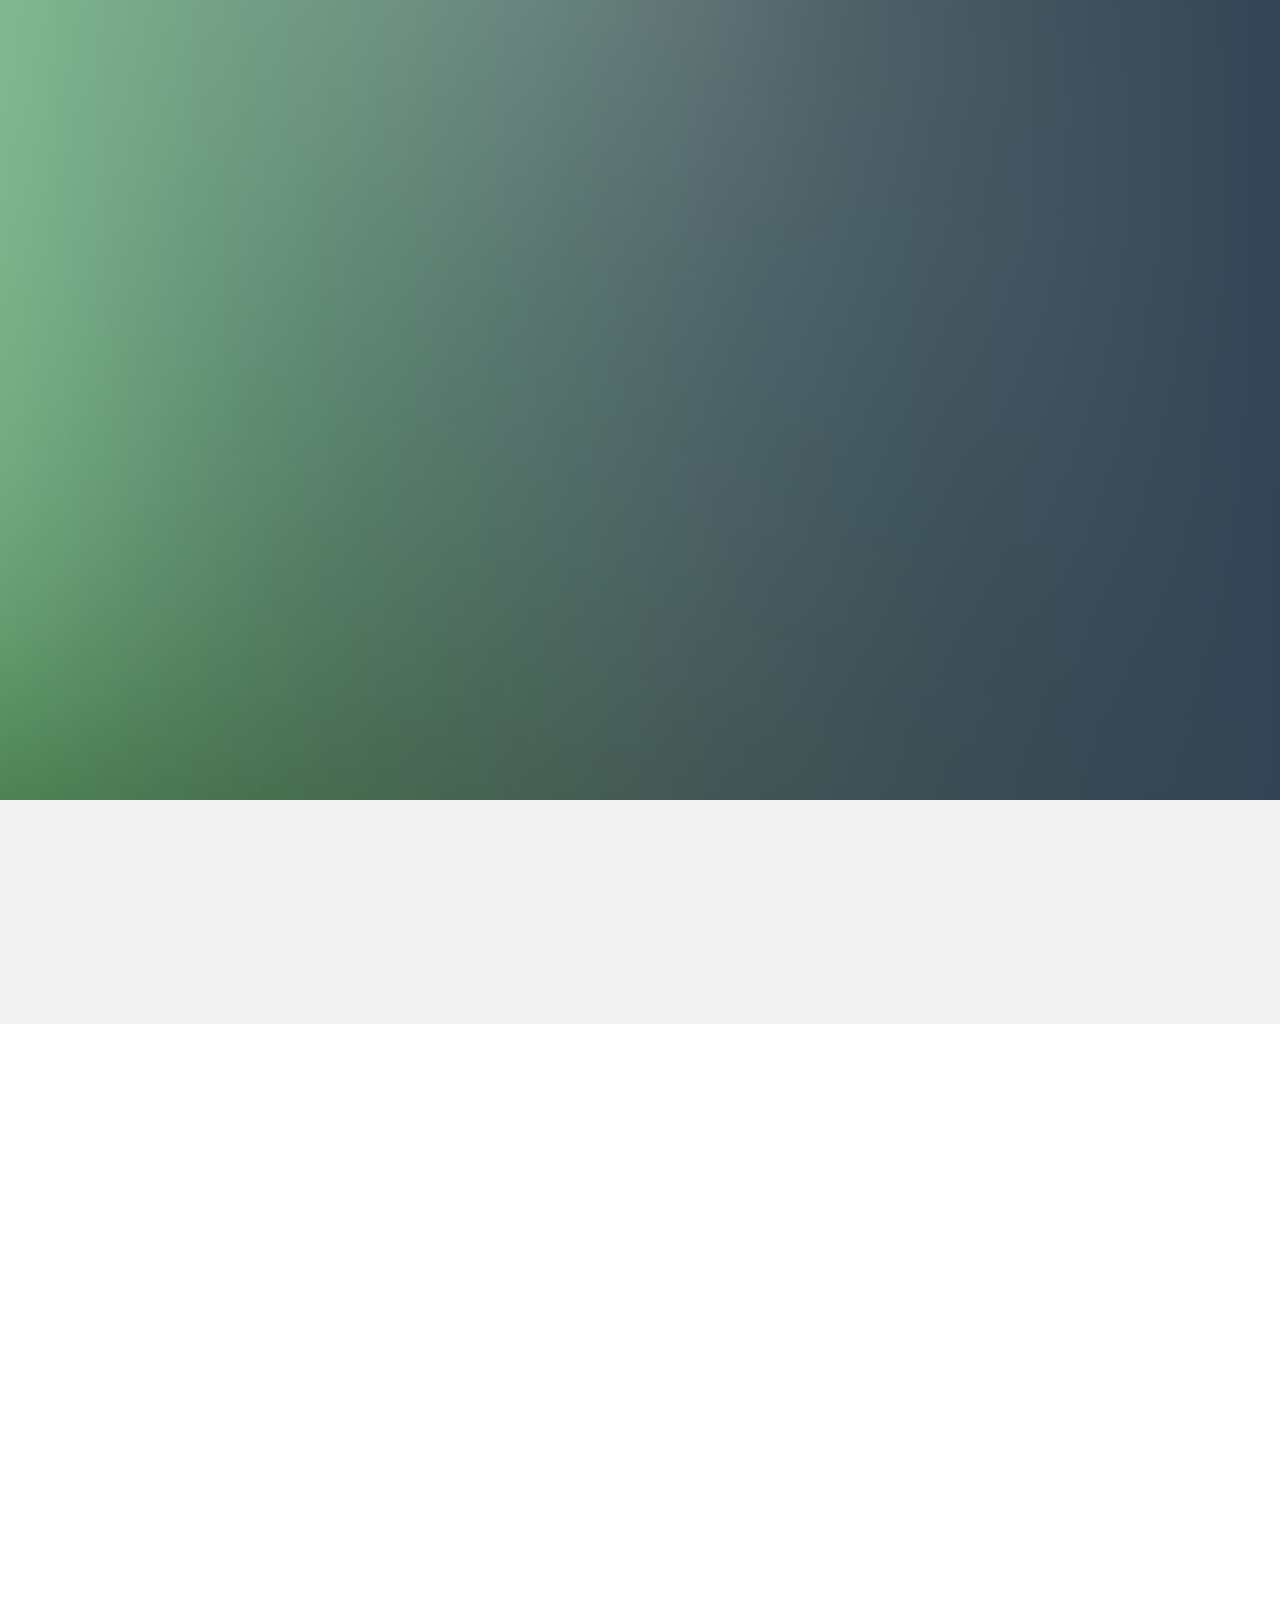
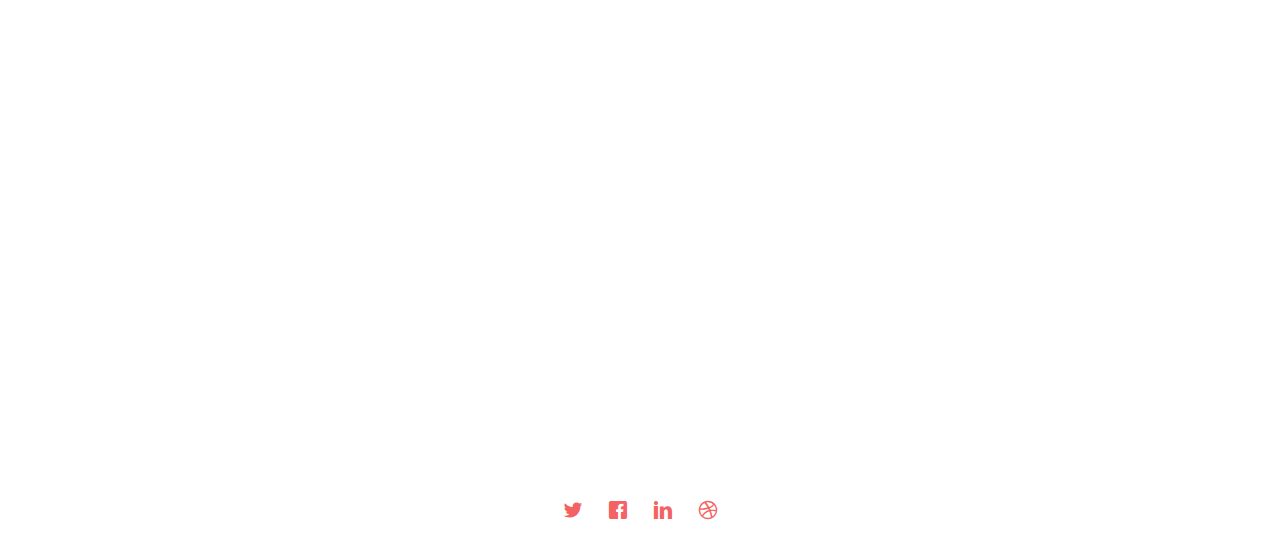
<file: index.html>
<!DOCTYPE HTML>
<html>
	<head>
	<meta charset="utf-8">
	<meta http-equiv="X-UA-Compatible" content="IE=edge">
	<meta name="viewport" content="width=device-width, initial-scale=1">
	<meta name="keywords" content="free website templates, free html5, free template, free bootstrap, free website template, html5, css3, mobile first, responsive" />
	<meta name="author" content="FreeHTML5.co" />

	<!-- 
	//////////////////////////////////////////////////////

	FREE HTML5 TEMPLATE 
	DESIGNED & DEVELOPED by FreeHTML5.co
		
	Website: 		http://freehtml5.co/
	Email: 			info@freehtml5.co
	Twitter: 		http://twitter.com/fh5co
	Facebook: 		https://www.facebook.com/fh5co

	//////////////////////////////////////////////////////
	 -->

  	<!-- Facebook and Twitter integration -->
	<meta property="og:title" content=""/>
	<meta property="og:image" content=""/>
	<meta property="og:url" content=""/>
	<meta property="og:site_name" content=""/>
	<meta property="og:description" content=""/>
	<meta name="twitter:title" content="" />
	<meta name="twitter:image" content="" />
	<meta name="twitter:url" content="" />
	<meta name="twitter:card" content="" />

	<link href='https://fonts.googleapis.com/css?family=Work+Sans:400,300,600,400italic,700' rel='stylesheet' type='text/css'>
	<link href="https://fonts.googleapis.com/css?family=Playfair+Display:400,700" rel="stylesheet">
	
	<!-- Animate.css -->
	<link rel="stylesheet" href="css/animate.css">
	<!-- Icomoon Icon Fonts-->
	<link rel="stylesheet" href="css/icomoon.css">
	<!-- Bootstrap  -->
	<link rel="stylesheet" href="css/bootstrap.css">
	<!-- Theme style  -->
	<link rel="stylesheet" href="css/style.css">

	<!-- Modernizr JS -->
	<script src="js/modernizr-2.6.2.min.js"></script>
	<!-- FOR IE9 below -->
	<!--[if lt IE 9]>
	<script src="js/respond.min.js"></script>
	<![endif]-->

	</head>
	<body>
		
	<div class="fh5co-loader"></div>
	
	<div id="page">
	<nav class="fh5co-nav" role="navigation">
<!-- <!-- 	<h1>Металлообработка в Калуге</h1>
		<div class="container">
		
<!-- 			<div class="row">
				<div class="left-menu text-right menu-1">
					<ul>
						
						<li><a href="about.html">About</a></li>
						<li class="has-dropdown">
							<a href="services.html">Services</a>
							<ul class="dropdown">
								<li><a href="#">Web Design</a></li>
								<li><a href="#">eCommerce</a></li>
								<li><a href="#">Branding</a></li>
								<li><a href="#">API</a></li>
							</ul>
						</li>
					</ul>
				</div>
				<div class="logo text-center">
					<div id="fh5co-logo"><a href="index.html">Металлообработка в Калуге</a></div>
				</div>
				<div class="right-menu text-left menu-1">
					<ul>
						<li><a href="blog.html">Blog</a></li>
						<li class="has-dropdown">
							<a href="#">Tools</a>
							<ul class="dropdown">
								<li><a href="#">HTML5</a></li>
								<li><a href="#">CSS3</a></li>
								<li><a href="#">Sass</a></li>
								<li><a href="#">jQuery</a></li>
							</ul>
						</li>
						<li><a href="contact.html">Contact</a></li>
						<!-- <li class="btn-cta"><a href="#"><span>Login</span></a></li>
					</ul>
				</div> -->
			</div>
			
		</div>
	</nav>

	<header id="fh5co-header" class="fh5co-cover" role="banner" style="background-image:url(images/img_bg_2.jpg);">
		<div class="overlay"></div>
		<div class="container">
			<div class="row">
				<div class="col-md-10 col-md-offset-1 text-center">
					<div class="display-t">
						<div class="display-tc animate-box" data-animate-effect="fadeIn">
							<h1>Металлообработка в Калуге</h1>
								<div class="row">
								<form class="form-inline" id="fh5co-header-subscribe">
									<div class="col-md-6 col-md-offset-3">
										<div class="form-group">
											<!-- <input type="text" class="form-control" id="email" placeholder="Enter your email"> -->
											<button type="button" class="btn0 btn-default" onClick='location.href="pronas.html"'>О нас</button>
											<button type="button" class="btn1 btn-default" onClick='location.href="kontakti.html"'>Контакты</button>
											<br>
											<button type="button" class="btn2 btn-default" onClick='location.href="galereya.html"'>Галерея Чертежей</button>
										</div>
									</div>
								</form>
							</div>
						</div>
					</div>
				</div>
			</div>
		</div>
	</header>

	<div id="fh5co-services" class="fh5co-bg-section">
		<div class="container">
		</div>
	</div>
	
	<div id="fh5co-project">
		<div class="container">
			<div class="row animate-box">
				<div class="col-md-8 col-md-offset-2 text-center fh5co-heading">
					<h2>Наши завершённые проекты:</h2>
<!-- 					<p>Dignissimos asperiores vitae velit veniam totam fuga molestias accusamus alias autem provident. Odit ab aliquam dolor eius.</p> -->
				</div>
			</div>
			<div class="row">
				<div class="col-md-4 col-sm-6 fh5co-project animate-box" data-animate-effect="fadeIn">
					<a href="#"><img src="images/work-1.jpg" alt="Free HTML5 Website Template by FreeHTML5.co" class="img-responsive">
						<h3>Головка турбины</h3>
						<span>A/R 70</span>
					</a>
				</div>
				<div class="col-md-4 col-sm-6 fh5co-project animate-box" data-animate-effect="fadeIn">
					<a href="#"><img src="images/work-2.jpg" alt="Free HTML5 Website Template by FreeHTML5.co" class="img-responsive">
						<h3>Шнек литой</h3>
						<span>АМ - 15</span>
					</a>
				</div>
				<div class="col-md-4 col-sm-6 fh5co-project animate-box" data-animate-effect="fadeIn">
					<a href="#"><img src="images/work-3.jpg" alt="Free HTML5 Website Template by FreeHTML5.co" class="img-responsive">
						<h3>Каркас тренажёра</h3>
						<span>Тренажер многофункциональный</span>
					</a>
				</div>
				<div class="col-md-4 col-sm-6 fh5co-project animate-box" data-animate-effect="fadeIn">
					<a href="#"><img src="images/work-4.jpg" alt="Free HTML5 Website Template by FreeHTML5.co" class="img-responsive">
						<h3>Труба электросварная</h3>
						<span>Бесшовная 2м сечение</span>
					</a>
				</div>
				<div class="col-md-4 col-sm-6 fh5co-project animate-box" data-animate-effect="fadeIn">
					<a href="#"><img src="images/work-5.jpg" alt="Free HTML5 Website Template by FreeHTML5.co" class="img-responsive">
						<h3>Блок цилиндров ДВС</h3>
						<span>ДВС мх112</span>
					</a>
				</div>
				<div class="col-md-4 col-sm-6 fh5co-project animate-box" data-animate-effect="fadeIn">
					<a href="#"><img src="images/work-6.jpg" alt="Free HTML5 Website Template by FreeHTML5.co" class="img-responsive">
						<h3>Крепёж симметричный</h3>
						<span>ТМ 25</span>
					</a>
				</div>

			</div>
		</div>
	</div>
<!-- 	<div id="fh5co-testimonial" style="background-image:url(images/img_bg_0.jpg);">
		<div class="overlay"></div>
		<div class="container">
			<div class="row animate-box">
				<div class="col-md-8 col-md-offset-2 text-center fh5co-heading">
					<h2>Отзывы наших клиентов:</h2>
				</div>
			</div>
			<div class="row">
				<div class="col-md-4">
					<div class="box-testimony animate-box">
						<blockquote>
							<span class="quote"><span><i class="icon-quote"></i></span></span>
							<p>&ldquo; Спасибо вы мне очень помогли.&rdquo;</p>
						</blockquote>
						<p class="author">Василий</span></p>
					</div>
					
				</div>
				<div class="col-md-4">
					<div class="box-testimony animate-box">
						<blockquote>
							<span class="quote"><span><i class="icon-quote"></i></span></span>
							<p>&ldquo;Спасибо вы мне очень помогли.&rdquo;</p>
						</blockquote>
						<p class="author">Владислав</span></p>
					</div>
					
					
				</div>
				<div class="col-md-4">
					<div class="box-testimony animate-box">
						<blockquote>
							<span class="quote"><span><i class="icon-quote"></i></span></span>
							<p>&ldquo;Спасибо вы мне очень помогли&rdquo;</p>
						</blockquote>
						<p class="author">Илья </span></p>
					</div>
					
				</div>
			</div>
		</div>
	</div> -->

<!-- 	<div id="fh5co-blog" class="fh5co-bg-section">
	<footer id="fh5co-footer" role="contentinfo">
		<div class="container">
			<div class="row row-pb-md">
				<div class="col-md-2 col-sm-4 col-xs-6">
					<ul class="fh5co-footer-links">
						<li><a href="#">About</a></li>
						<li><a href="#">Help</a></li>
						<li><a href="#">Contact</a></li>
						<li><a href="#">Terms</a></li>
						<li><a href="#">Meetups</a></li>
					</ul>
				</div>

				<div class="col-md-2 col-sm-4 col-xs-6">
					<ul class="fh5co-footer-links">
						<li><a href="#">Shop</a></li>
						<li><a href="#">Privacy</a></li>
						<li><a href="#">Testimonials</a></li>
						<li><a href="#">Handbook</a></li>
						<li><a href="#">Held Desk</a></li>
					</ul>
				</div>

				<div class="col-md-2 col-sm-4 col-xs-6">
					<ul class="fh5co-footer-links">
						<li><a href="#">Find Designers</a></li>
						<li><a href="#">Find Developers</a></li>
						<li><a href="#">Teams</a></li>
						<li><a href="#">Advertise</a></li>
						<li><a href="#">API</a></li>
					</ul>
				</div>
			</div> -->

			<div class="row copyright">
				<div class="col-md-12 text-center">
					<p>
						<ul class="fh5co-social-icons">
							<li><a href="#"><i class="icon-twitter"></i></a></li>
							<li><a href="#"><i class="icon-facebook"></i></a></li>
							<li><a href="#"><i class="icon-linkedin"></i></a></li>
							<li><a href="#"><i class="icon-dribbble"></i></a></li>
						</ul>
					</p>
				</div>
			</div>

		</div>
	</footer>
	</div>

	<div class="gototop js-top">
		<a href="#" class="js-gotop"><i class="icon-arrow-up"></i></a>
	</div>
	
	<!-- jQuery -->
	<script src="js/jquery.min.js"></script>
	<!-- jQuery Easing -->
	<script src="js/jquery.easing.1.3.js"></script>
	<!-- Bootstrap -->
	<script src="js/bootstrap.min.js"></script>
	<!-- Waypoints -->
	<script src="js/jquery.waypoints.min.js"></script>
	<!-- Main -->
	<script src="js/main.js"></script>

	</body>
</html>
</file>
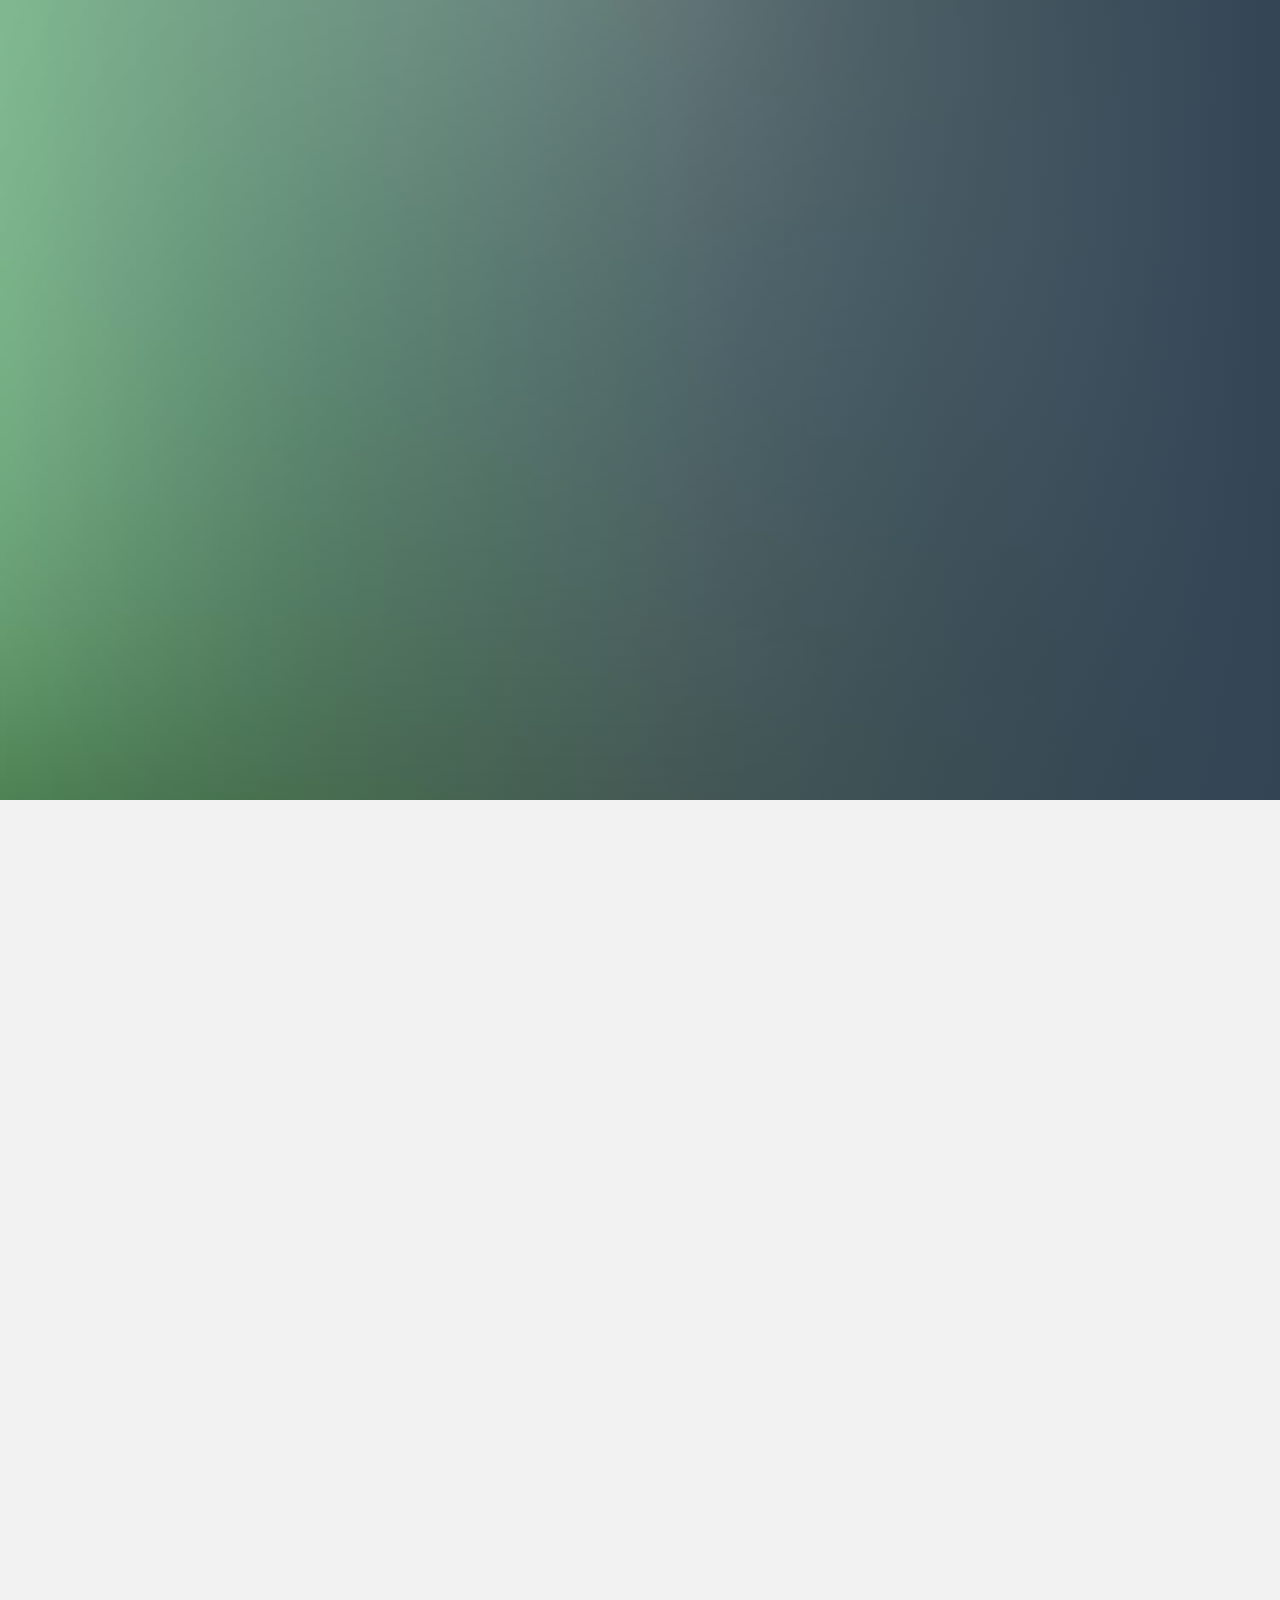
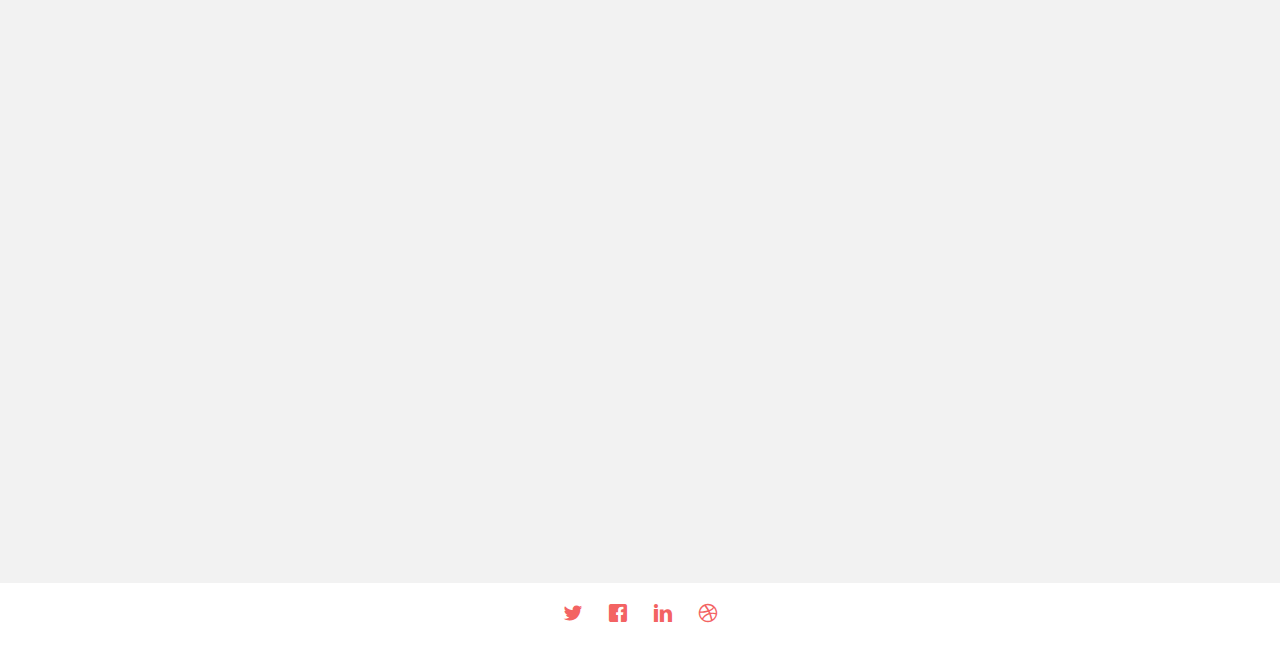
<file: galereya.html>
<!DOCTYPE HTML>
<html>
	<head>
	<meta charset="utf-8">
	<meta http-equiv="X-UA-Compatible" content="IE=edge">
	<meta name="viewport" content="width=device-width, initial-scale=1">
	<meta name="keywords" content="free website templates, free html5, free template, free bootstrap, free website template, html5, css3, mobile first, responsive" />
	<meta name="author" content="FreeHTML5.co" />

	<!-- 
	//////////////////////////////////////////////////////

	FREE HTML5 TEMPLATE 
	DESIGNED & DEVELOPED by FreeHTML5.co
		
	Website: 		http://freehtml5.co/
	Email: 			info@freehtml5.co
	Twitter: 		http://twitter.com/fh5co
	Facebook: 		https://www.facebook.com/fh5co

	//////////////////////////////////////////////////////
	 -->

  	<!-- Facebook and Twitter integration -->
	<meta property="og:title" content=""/>
	<meta property="og:image" content=""/>
	<meta property="og:url" content=""/>
	<meta property="og:site_name" content=""/>
	<meta property="og:description" content=""/>
	<meta name="twitter:title" content="" />
	<meta name="twitter:image" content="" />
	<meta name="twitter:url" content="" />
	<meta name="twitter:card" content="" />

	<link href='https://fonts.googleapis.com/css?family=Work+Sans:400,300,600,400italic,700' rel='stylesheet' type='text/css'>
	<link href="https://fonts.googleapis.com/css?family=Playfair+Display:400,700" rel="stylesheet">
	
	<!-- Animate.css -->
	<link rel="stylesheet" href="css/animate.css">
	<!-- Icomoon Icon Fonts-->
	<link rel="stylesheet" href="css/icomoon.css">
	<!-- Bootstrap  -->
	<link rel="stylesheet" href="css/bootstrap.css">
	<!-- Theme style  -->
	<link rel="stylesheet" href="css/style.css">

	<!-- Modernizr JS -->
	<script src="js/modernizr-2.6.2.min.js"></script>
	<!-- FOR IE9 below -->
	<!--[if lt IE 9]>
	<script src="js/respond.min.js"></script>
	<![endif]-->

	</head>
	<body>
		
	<div class="fh5co-loader"></div>
	
	<div id="page">
	<nav class="fh5co-nav" role="navigation">
<!-- <!-- 	<h1>Металлообработка в Калуге</h1>
		<div class="container">
		
<!-- 			<div class="row">
				<div class="left-menu text-right menu-1">
					<ul>
						
						<li><a href="about.html">About</a></li>
						<li class="has-dropdown">
							<a href="services.html">Services</a>
							<ul class="dropdown">
								<li><a href="#">Web Design</a></li>
								<li><a href="#">eCommerce</a></li>
								<li><a href="#">Branding</a></li>
								<li><a href="#">API</a></li>
							</ul>
						</li>
					</ul>
				</div>
				<div class="logo text-center">
					<div id="fh5co-logo"><a href="index.html">Металлообработка в Калуге</a></div>
				</div>
				<div class="right-menu text-left menu-1">
					<ul>
						<li><a href="blog.html">Blog</a></li>
						<li class="has-dropdown">
							<a href="#">Tools</a>
							<ul class="dropdown">
								<li><a href="#">HTML5</a></li>
								<li><a href="#">CSS3</a></li>
								<li><a href="#">Sass</a></li>
								<li><a href="#">jQuery</a></li>
							</ul>
						</li>
						<li><a href="contact.html">Contact</a></li>
						<!-- <li class="btn-cta"><a href="#"><span>Login</span></a></li>
					</ul>
				</div> -->
			</div>
			
		</div>
	</nav>

	<header id="fh5co-header" class="fh5co-cover" role="banner" style="background-image:url(images/img_bg_2.jpg);">
		<div class="overlay"></div>
		<div class="container">
			<div class="row">
				<div class="col-md-10 col-md-offset-1 text-center">
					<div class="display-t">
						<div class="display-tc animate-box" data-animate-effect="fadeIn">
							<h1>Металлообработка в Калуге</h1>
								<div class="row">
								<form class="form-inline" id="fh5co-header-subscribe">
									<div class="col-md-6 col-md-offset-3">
										<div class="form-group">
											<!-- <input type="text" class="form-control" id="email" placeholder="Enter your email"> -->
											<button type="button" class="btn0 btn-default" onClick='location.href="pronas.html"'>О нас</button>
											<button type="button" class="btn1 btn-default" onClick='location.href="kontakti.html"'>Контакты</button>
											<br>
											<button type="button" class="btn2 btn-default" onClick='location.href="index.html"'>На главную</button>
										</div>
									</div>
								</form>
							</div>
						</div>
					</div>
				</div>
			</div>
		</div>
	</header>

	<div id="fh5co-blog" class="fh5co-bg-section">
		<div class="container">
			<div class="row">
				<div class="col-lg-4 col-md-4">
					<div class="fh5co-blog animate-box">
						<a href="#"><img class="img-responsive" src="images/work-4.jpg" alt=""></a>
						<div class="blog-text">
							<h3><a href=""#>Электросварная труба</a></h3>
							<span class="posted_on">от 500 руб.</span>
							<!-- <span class="comment"><a href="">21<i class="icon-speech-bubble"></i></a></span> -->
							<p>Труба бесшовная, типоразмеры обсуждаемы.</p>
							<a href="mailto:boreich89@gmail.com" class="btn btn-primary">Заказать</a>
						</div> 
					</div>
				</div>
				<div class="col-lg-4 col-md-4">
					<div class="fh5co-blog animate-box">
						<a href="#"><img class="img-responsive" src="images/work-2.jpg" alt=""></a>
						<div class="blog-text">
							<h3><a href=""#>Шнек литой</a></h3>
							<span class="posted_on">от 30 руб.</span>
							<!-- <span class="comment"><a href="">21<i class="icon-speech-bubble"></i></a></span> -->
							<p>Шнек буровой из высокопрочного магний алюминиевого сплава. Типоразмеры до 1 м диаметра.</p>
							<a href="https://www.oplata.info/asp2/pay_wm.asp?id_d=2314330&lang=ru-RU" class="btn btn-primary">Заказать</a>
						</div> 
					</div>
				</div>
				<div class="col-lg-4 col-md-4">
					<div class="fh5co-blog animate-box">
						<a href="#"><img class="img-responsive" src="images/work-3.jpg" alt=""></a>
						<div class="blog-text">
							<h3><a href=""#>Каркас тренажёра</a></h3>
							<span class="posted_on">от 100 руб.</span>
							<!-- <span class="comment"><a href="">21<i class="icon-speech-bubble"></i></a></span> -->
							<p>Каркас для многофункционального тренажёра "Вятич". Размеры с шагом 5 см.</p>
							<a href="https://www.oplata.info/asp2/pay_wm.asp?id_d=2314330&lang=ru-RU" class="btn btn-primary">Заказать</a>
						</div> 
					</div>
				</div>
				<div class="col-lg-4 col-md-4">
					<div class="fh5co-blog animate-box">
						<a href="#"><img class="img-responsive" src="images/work-1.jpg" alt=""></a>
						<div class="blog-text">
							<h3><a href=""#>Головка турбины</a></h3>
							<span class="posted_on">от 70 руб.</span>
							<!-- <span class="comment"><a href="">21<i class="icon-speech-bubble"></i></a></span> -->
							<p>В ассортименте. На иллюстрации представлена модель A/R 70.</p>
							<a href="https://www.oplata.info/asp2/pay_wm.asp?id_d=2314330&lang=ru-RU" class="btn btn-primary">Заказать</a>
						</div> 
					</div>
				</div>
				<div class="col-lg-4 col-md-4">
					<div class="fh5co-blog animate-box">
						<a href="#"><img class="img-responsive" src="images/work-6.jpg" alt=""></a>
						<div class="blog-text">
							<h3><a href=""#>Крепёж</a></h3>
							<span class="posted_on">от 5 руб.</span>
							<!-- <span class="comment"><a href="">21<i class="icon-speech-bubble"></i></a></span> -->
							<p>В ассортименте. На иллюстрации представлена модель ТМ 25.</p>
							<a href="https://www.oplata.info/asp2/pay_wm.asp?id_d=2314330&lang=ru-RU" class="btn btn-primary">Заказать</a>
						</div> 
					</div>
				</div>
				<div class="col-lg-4 col-md-4">
					<div class="fh5co-blog animate-box">
						<a href="#"><img class="img-responsive" src="images/work-5.jpg" alt=""></a>
						<div class="blog-text">
							<h3><a href=""#>Блок цилиндров ДВС</a></h3>
							<span class="posted_on">Цена договорная</span>
							<!-- <span class="comment"><a href="">21<i class="icon-speech-bubble"></i></a></span> -->
							<p>Изготавливается по эскизам заказчика.</p>
							<a href="https://www.oplata.info/asp2/pay_wm.asp?id_d=2314330&lang=ru-RU" class="btn btn-primary">Заказать</a>
						</div> 
					</div>
				</div>
			</div>
		</div>
	</div>


<!-- 	<div id="fh5co-started">
		<div class="container">
			<div class="row animate-box">
				<div class="col-md-8 col-md-offset-2 text-center fh5co-heading">
					<h2>Lets Get Started</h2>
					<p>Dignissimos asperiores vitae velit veniam totam fuga molestias accusamus alias autem provident. Odit ab aliquam dolor eius.</p>
				</div>
			</div>
			<div class="row animate-box">
				<div class="col-md-8 col-md-offset-2">
					<form class="form-inline">
						<div class="col-md-6 col-md-offset-3 col-sm-6">
							<button type="submit" class="btn btn-default btn-block">Get In Touch</button>
						</div>
					</form>
				</div>
			</div>
		</div>
	</div>

	<footer id="fh5co-footer" role="contentinfo">
		<div class="container">
			<div class="row row-pb-md">
				<div class="col-md-2 col-sm-4 col-xs-6">
					<ul class="fh5co-footer-links">
						<li><a href="#">About</a></li>
						<li><a href="#">Help</a></li>
						<li><a href="#">Contact</a></li>
						<li><a href="#">Terms</a></li>
						<li><a href="#">Meetups</a></li>
					</ul>
				</div>

				<div class="col-md-2 col-sm-4 col-xs-6">
					<ul class="fh5co-footer-links">
						<li><a href="#">Shop</a></li>
						<li><a href="#">Privacy</a></li>
						<li><a href="#">Testimonials</a></li>
						<li><a href="#">Handbook</a></li>
						<li><a href="#">Held Desk</a></li>
					</ul>
				</div>

				<div class="col-md-2 col-sm-4 col-xs-6">
					<ul class="fh5co-footer-links">
						<li><a href="#">Find Designers</a></li>
						<li><a href="#">Find Developers</a></li>
						<li><a href="#">Teams</a></li>
						<li><a href="#">Advertise</a></li>
						<li><a href="#">API</a></li>
					</ul>
				</div>
				<div class="col-md-4 col-sm-12 col-xs-12 fh5co-widget col-md-push-1">
					<h3>A Little About Orange</h3>
					<p>Facilis ipsum reprehenderit nemo molestias. Aut cum mollitia reprehenderit. Eos cumque dicta adipisci architecto culpa amet.</p>
					<p><a href="#">Learn More</a></p>
				</div>
			</div> -->

			<div class="row copyright">
				<div class="col-md-12 text-center">
					<!-- <p>
						<small class="block">&copy; 2016 Free HTML5. All Rights Reserved.</small> 
						<small class="block">Designed by <a href="http://freehtml5.co/" target="_blank">FreeHTML5.co</a> Demo Images: <a href="http://unsplash.com/" target="_blank">Unsplash</a></small>
					</p> -->
					<p>
						<ul class="fh5co-social-icons">
							<li><a href="#"><i class="icon-twitter"></i></a></li>
							<li><a href="#"><i class="icon-facebook"></i></a></li>
							<li><a href="#"><i class="icon-linkedin"></i></a></li>
							<li><a href="#"><i class="icon-dribbble"></i></a></li>
						</ul>
					</p>
				</div>
			</div>

		</div>
	</footer>
	</div>

	<div class="gototop js-top">
		<a href="#" class="js-gotop"><i class="icon-arrow-up"></i></a>
	</div>
	
	<!-- jQuery -->
	<script src="js/jquery.min.js"></script>
	<!-- jQuery Easing -->
	<script src="js/jquery.easing.1.3.js"></script>
	<!-- Bootstrap -->
	<script src="js/bootstrap.min.js"></script>
	<!-- Waypoints -->
	<script src="js/jquery.waypoints.min.js"></script>
	<!-- Main -->
	<script src="js/main.js"></script>

	</body>
</html>
</file>
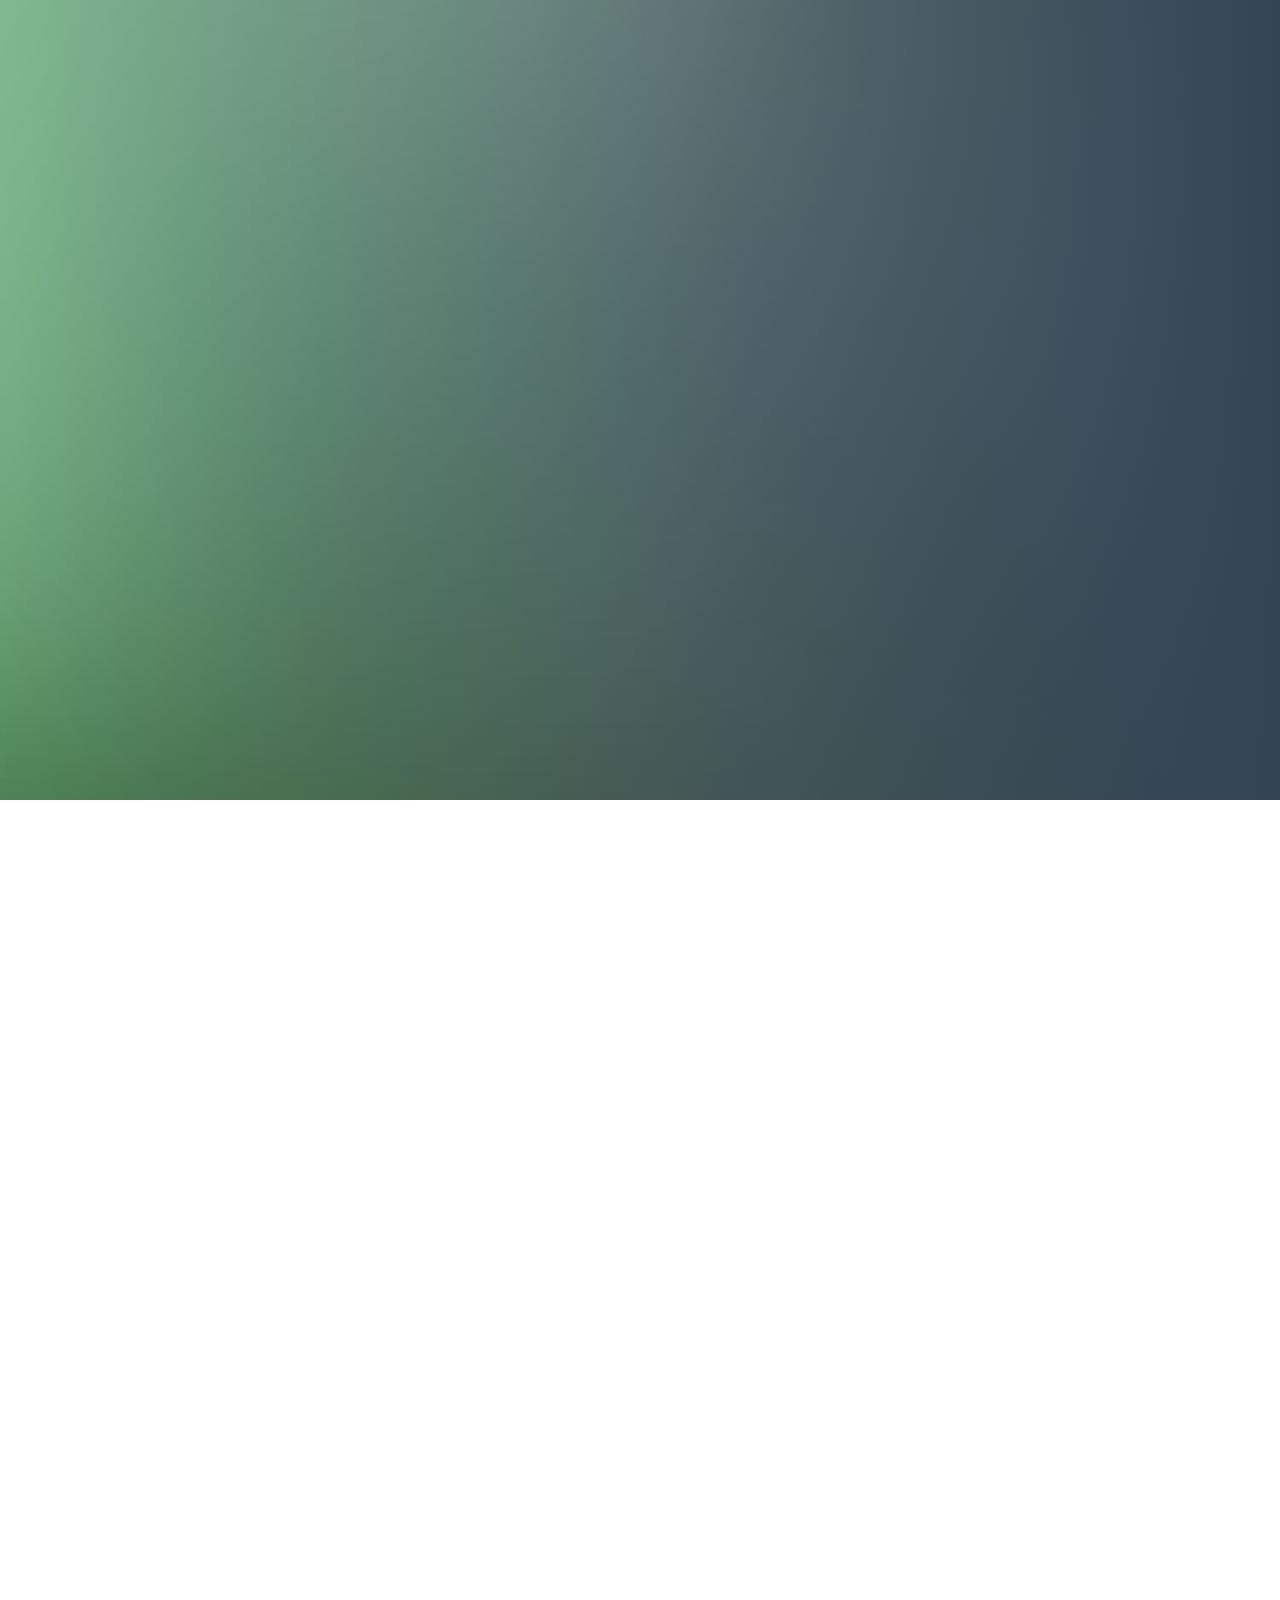
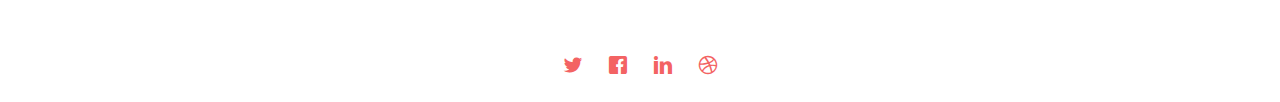
<file: kontakti.html>
<!DOCTYPE HTML>
<html>
	<head>
	<meta charset="utf-8">
	<meta http-equiv="X-UA-Compatible" content="IE=edge">
	<meta name="viewport" content="width=device-width, initial-scale=1">
	<meta name="keywords" content="free website templates, free html5, free template, free bootstrap, free website template, html5, css3, mobile first, responsive" />
	<meta name="author" content="FreeHTML5.co" />

	<!-- 
	//////////////////////////////////////////////////////

	FREE HTML5 TEMPLATE 
	DESIGNED & DEVELOPED by FreeHTML5.co
		
	Website: 		http://freehtml5.co/
	Email: 			info@freehtml5.co
	Twitter: 		http://twitter.com/fh5co
	Facebook: 		https://www.facebook.com/fh5co

	//////////////////////////////////////////////////////
	 -->

  	<!-- Facebook and Twitter integration -->
	<meta property="og:title" content=""/>
	<meta property="og:image" content=""/>
	<meta property="og:url" content=""/>
	<meta property="og:site_name" content=""/>
	<meta property="og:description" content=""/>
	<meta name="twitter:title" content="" />
	<meta name="twitter:image" content="" />
	<meta name="twitter:url" content="" />
	<meta name="twitter:card" content="" />

	<link href='https://fonts.googleapis.com/css?family=Work+Sans:400,300,600,400italic,700' rel='stylesheet' type='text/css'>
	<link href="https://fonts.googleapis.com/css?family=Playfair+Display:400,700" rel="stylesheet">
	
	<!-- Animate.css -->
	<link rel="stylesheet" href="css/animate.css">
	<!-- Icomoon Icon Fonts-->
	<link rel="stylesheet" href="css/icomoon.css">
	<!-- Bootstrap  -->
	<link rel="stylesheet" href="css/bootstrap.css">
	<!-- Theme style  -->
	<link rel="stylesheet" href="css/style.css">

	<!-- Modernizr JS -->
	<script src="js/modernizr-2.6.2.min.js"></script>
	<!-- FOR IE9 below -->
	<!--[if lt IE 9]>
	<script src="js/respond.min.js"></script>
	<![endif]-->

	</head>
	<body>
		
	<div class="fh5co-loader"></div>
	
	<div id="page">
	<nav class="fh5co-nav" role="navigation">
<!-- <!-- 	<h1>Металлообработка в Калуге</h1>
		<div class="container">
		
<!-- 			<div class="row">
				<div class="left-menu text-right menu-1">
					<ul>
						
						<li><a href="about.html">About</a></li>
						<li class="has-dropdown">
							<a href="services.html">Services</a>
							<ul class="dropdown">
								<li><a href="#">Web Design</a></li>
								<li><a href="#">eCommerce</a></li>
								<li><a href="#">Branding</a></li>
								<li><a href="#">API</a></li>
							</ul>
						</li>
					</ul>
				</div>
				<div class="logo text-center">
					<div id="fh5co-logo"><a href="index.html">Металлообработка в Калуге</a></div>
				</div>
				<div class="right-menu text-left menu-1">
					<ul>
						<li><a href="blog.html">Blog</a></li>
						<li class="has-dropdown">
							<a href="#">Tools</a>
							<ul class="dropdown">
								<li><a href="#">HTML5</a></li>
								<li><a href="#">CSS3</a></li>
								<li><a href="#">Sass</a></li>
								<li><a href="#">jQuery</a></li>
							</ul>
						</li>
						<li><a href="contact.html">Contact</a></li>
						<!-- <li class="btn-cta"><a href="#"><span>Login</span></a></li>
					</ul>
				</div> -->
			</div>
			
		</div>
	</nav>

	<header id="fh5co-header" class="fh5co-cover" role="banner" style="background-image:url(images/img_bg_2.jpg);">
		<div class="overlay"></div>
		<div class="container">
			<div class="row">
				<div class="col-md-10 col-md-offset-1 text-center">
					<div class="display-t">
						<div class="display-tc animate-box" data-animate-effect="fadeIn">
							<h1>Как с нами связаться?</h1>
								<div class="row">
								<form class="form-inline" id="fh5co-header-subscribe">
									<div class="col-md-6 col-md-offset-3">
										<div class="form-group">
											<!-- <input type="text" class="form-control" id="email" placeholder="Enter your email"> -->
											<button type="button" class="btn0 btn-default" onClick='location.href="pronas.html"'>О нас</button>
											<button type="button" class="btn1 btn-default" onClick='location.href="index.html"'>На главную</button>
											<br>
											<button type="button" class="btn2 btn-default" onClick='location.href="galereya.html"'>Галерея Чертежей</button>
										</div>
									</div>
								</form>
							</div>
						</div>
					</div>
				</div>
			</div>
		</div>
	</header>

	<div id="fh5co-contact">
		<div class="container">
			<div class="row">
				<div class="col-md-5 col-md-push-1 animate-box">
					
					<div class="fh5co-contact-info">
						<h3>Контактная информация:</h3>
						<ul>
							<li class="address">г. Калуга, ул. Заречная 19</li>
							<li class="phone"><a href="tel://1234567920">+7-962-374-75-25</a></li>
							<li class="email"><a href="mailto:inf.com">andrey.andrew.nikitin@mail.ru</a></li>
						</ul>
					</div>

				</div>
				<div class="col-md-6 animate-box">
					<h3>Бланк Регистрации</h3>
					<form action="#">
						<div class="row form-group">
							<div class="col-md-6">
								<!-- <label for="fname">First Name</label> -->
								<input type="text" id="fname" class="form-control" placeholder="Имя">
							</div>
							<div class="col-md-6">
								<!-- <label for="lname">Last Name</label> -->
								<input type="text" id="lname" class="form-control" placeholder="Фамилия">
							</div>
						</div>

						<div class="row form-group">
							<div class="col-md-12">
								<!-- <label for="email">Email</label> -->
								<input type="text" id="email" class="form-control" placeholder="Ваша почта (обязательно)">
							</div>
						</div>

						<div class="row form-group">
							<div class="col-md-12">
								<!-- <label for="subject">Subject</label> -->
								<input type="text" id="subject" class="form-control" placeholder="Тема">
							</div>
						</div>

						<div class="row form-group">
							<div class="col-md-12">
								<!-- <label for="message">Message</label> -->
								<textarea name="message" id="message" cols="30" rows="10" class="form-control" placeholder="Текст сообщения"></textarea>
							</div>
						</div>
						<div class="form-group">
							<input type="submit" value="Отправить" class="btn btn-primary">
						</div>

					</form>		
				</div>
			</div>
			
		</div>
	</div>

<!-- 	<div id="map" class="fh5co-map"></div>

	<div id="fh5co-started">
		<div class="container">
			<div class="row animate-box">
				<div class="col-md-8 col-md-offset-2 text-center fh5co-heading">
					<h2>Lets Get Started</h2>
					<p>Dignissimos asperiores vitae velit veniam totam fuga molestias accusamus alias autem provident. Odit ab aliquam dolor eius.</p>
				</div>
			</div>
			<div class="row animate-box">
				<div class="col-md-8 col-md-offset-2">
					<form class="form-inline">
						<div class="col-md-6 col-md-offset-3 col-sm-6">
							<button type="submit" class="btn btn-default btn-block">Get In Touch</button>
						</div>
					</form>
				</div>
			</div>
		</div>
	</div> -->
			<div class="row copyright">
				<div class="col-md-12 text-center">
					<p>
						<ul class="fh5co-social-icons">
							<li><a href="#"><i class="icon-twitter"></i></a></li>
							<li><a href="#"><i class="icon-facebook"></i></a></li>
							<li><a href="#"><i class="icon-linkedin"></i></a></li>
							<li><a href="#"><i class="icon-dribbble"></i></a></li>
						</ul>
					</p>
				</div>
			</div>

		</div>
	</footer>
	</div>

	<div class="gototop js-top">
		<a href="#" class="js-gotop"><i class="icon-arrow-up"></i></a>
	</div>
	
	<!-- jQuery -->
	<script src="js/jquery.min.js"></script>
	<!-- jQuery Easing -->
	<script src="js/jquery.easing.1.3.js"></script>
	<!-- Bootstrap -->
	<script src="js/bootstrap.min.js"></script>
	<!-- Waypoints -->
	<script src="js/jquery.waypoints.min.js"></script>
	<!-- Main -->
	<!-- Google Map -->
	<script src="js/google_map.js"></script>

	<script src="js/main.js"></script>

	</body>
</html>
</file>
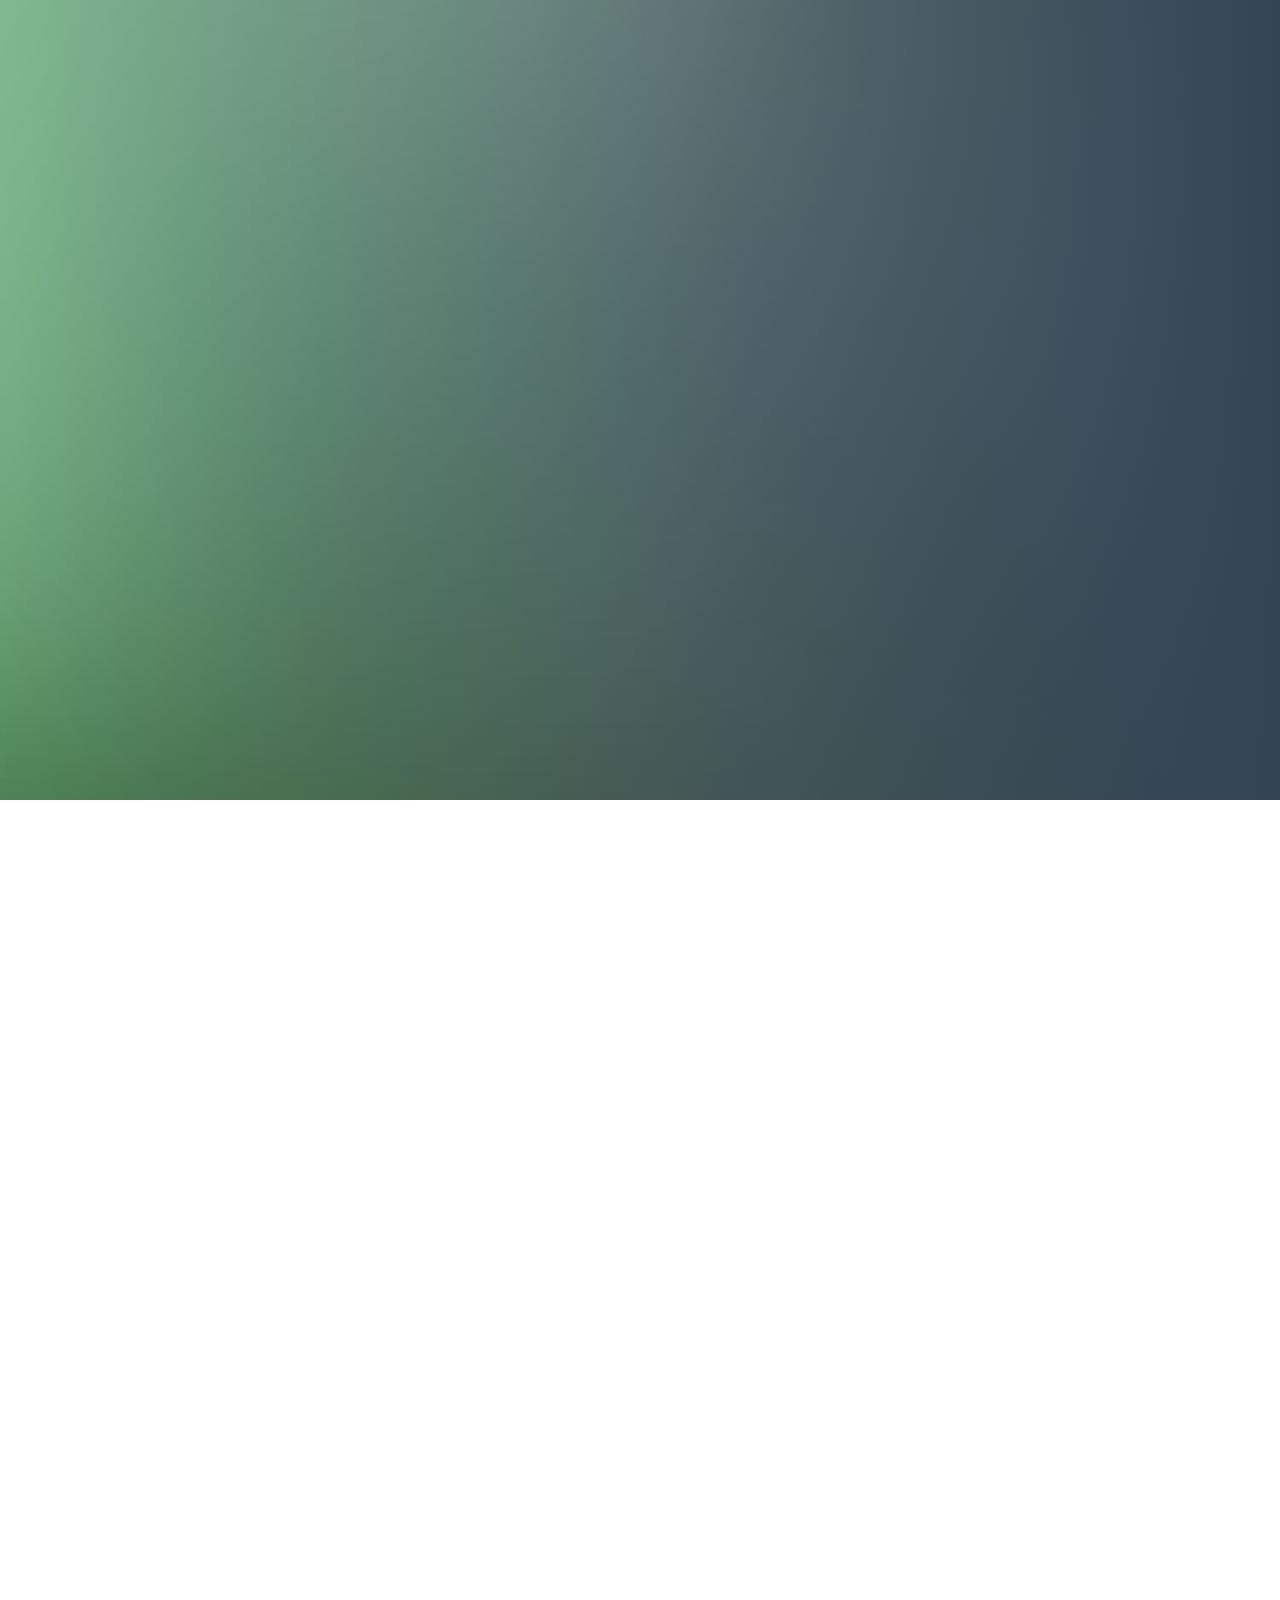
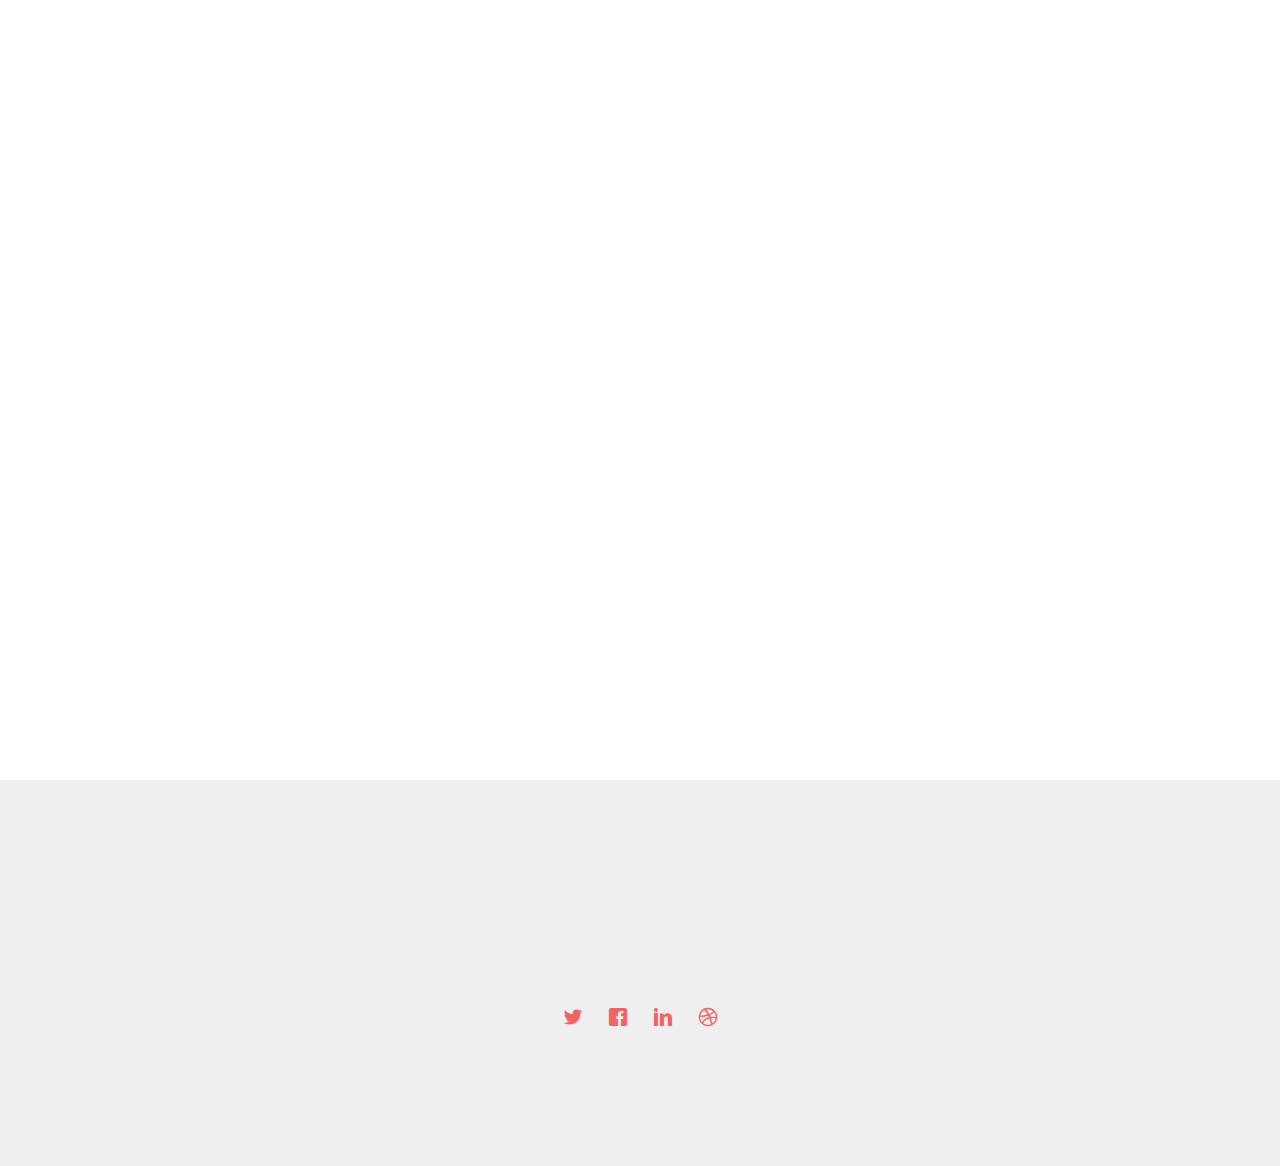
<file: pronas.html>
<!DOCTYPE HTML>
<html>
	<head>
	<meta charset="utf-8">
	<meta http-equiv="X-UA-Compatible" content="IE=edge">
	<meta name="viewport" content="width=device-width, initial-scale=1">
	<meta name="keywords" content="free website templates, free html5, free template, free bootstrap, free website template, html5, css3, mobile first, responsive" />
	<meta name="author" content="FreeHTML5.co" />

	<!-- 
	//////////////////////////////////////////////////////

	FREE HTML5 TEMPLATE 
	DESIGNED & DEVELOPED by FreeHTML5.co
		
	Website: 		http://freehtml5.co/
	Email: 			info@freehtml5.co
	Twitter: 		http://twitter.com/fh5co
	Facebook: 		https://www.facebook.com/fh5co

	//////////////////////////////////////////////////////
	 -->

  	<!-- Facebook and Twitter integration -->
	<meta property="og:title" content=""/>
	<meta property="og:image" content=""/>
	<meta property="og:url" content=""/>
	<meta property="og:site_name" content=""/>
	<meta property="og:description" content=""/>
	<meta name="twitter:title" content="" />
	<meta name="twitter:image" content="" />
	<meta name="twitter:url" content="" />
	<meta name="twitter:card" content="" />

	<link href='https://fonts.googleapis.com/css?family=Work+Sans:400,300,600,400italic,700' rel='stylesheet' type='text/css'>
	<link href="https://fonts.googleapis.com/css?family=Playfair+Display:400,700" rel="stylesheet">
	
	<!-- Animate.css -->
	<link rel="stylesheet" href="css/animate.css">
	<!-- Icomoon Icon Fonts-->
	<link rel="stylesheet" href="css/icomoon.css">
	<!-- Bootstrap  -->
	<link rel="stylesheet" href="css/bootstrap.css">
	<!-- Theme style  -->
	<link rel="stylesheet" href="css/style.css">	
	<link rel="stylesheet" href="css/slider.css">

	<!-- Modernizr JS -->
	<script src="js/modernizr-2.6.2.min.js"></script>
	<!-- FOR IE9 below -->
	<!--[if lt IE 9]>
	<script src="js/respond.min.js"></script>
	<![endif]-->

	</head>
	<body>
		
	<div class="fh5co-loader"></div>
	
	<div id="page">
	<nav class="fh5co-nav" role="navigation">
<!-- <!-- 	<h1>Металлообработка в Калуге</h1>
		<div class="container">
		
<!-- 			<div class="row">
				<div class="left-menu text-right menu-1">
					<ul>
						
						<li><a href="about.html">About</a></li>
						<li class="has-dropdown">
							<a href="services.html">Services</a>
							<ul class="dropdown">
								<li><a href="#">Web Design</a></li>
								<li><a href="#">eCommerce</a></li>
								<li><a href="#">Branding</a></li>
								<li><a href="#">API</a></li>
							</ul>
						</li>
					</ul>
				</div>
				<div class="logo text-center">
					<div id="fh5co-logo"><a href="index.html">Металлообработка в Калуге</a></div>
				</div>
				<div class="right-menu text-left menu-1">
					<ul>
						<li><a href="blog.html">Blog</a></li>
						<li class="has-dropdown">
							<a href="#">Tools</a>
							<ul class="dropdown">
								<li><a href="#">HTML5</a></li>
								<li><a href="#">CSS3</a></li>
								<li><a href="#">Sass</a></li>
								<li><a href="#">jQuery</a></li>
							</ul>
						</li>
						<li><a href="contact.html">Contact</a></li>
						<!-- <li class="btn-cta"><a href="#"><span>Login</span></a></li>
					</ul>
				</div> -->
			</div>
			
		</div>
	</nav>

	<header id="fh5co-header" class="fh5co-cover" role="banner" style="background-image:url(images/img_bg_2.jpg);">
		<div class="overlay"></div>
		<div class="container">
			<div class="row">
				<div class="col-md-10 col-md-offset-1 text-center">
					<div class="display-t">
						<div class="display-tc animate-box" data-animate-effect="fadeIn">
							<h1>Металлообработка в Калуге</h1>
								<div class="row">
								<form class="form-inline" id="fh5co-header-subscribe">
									<div class="col-md-6 col-md-offset-3">
										<div class="form-group">
											<!-- <input type="text" class="form-control" id="email" placeholder="Enter your email"> -->
											<button type="button" class="btn0 btn-default" onClick='location.href="index.html"'>На главную</button>
											<button type="button" class="btn1 btn-default" onClick='location.href="kontakti.html"'>Контакты</button>
											<br>
											<button type="button" class="btn2 btn-default" onClick='location.href="galereya.html"'>Галерея Чертежей</button>
										</div>
									</div>
								</form>
							</div>
						</div>
					</div>
				</div>
			</div>
		</div>
	</header>

	<div id="fh5co-about">
		<div class="container">
			<div class="about-content">
				<div class="row animate-box">
					<div class="col-md-6 col-md-push-6">
						<div class="desc">
							<h3>История</h3>
							<p>Наш сайт создан на базе фирмы "ООО ИО Калуга" <br> Фирма существует с 2001 года </p> 
							<p>Наши реквизиты: <br> ООО ИО Калуга <br> Ул Заречная д.19 <br> ИНН 4027056400<br> КПП 402701001 </p>
						</div>
						<div class="desc">
							<h3>Цели проекта</h3>
							<p>Целью нашего проекта служит оказание вам помощи в выполнении ваших заказазов по металлообработке.<br> Мы хотим помочь вам найти, наиболее оптимальный вариант выполнения ваших заказов.</p> 
							<p>Для изготовителя: Мы поможем вам набрать  наилучший для вас портфель заказов.</p>
						</div>
					</div>
					<div class="col-md-6 col-md-pull-6">
						<img class="img-responsive" src="images/img_bg_1.jpg" alt="about">
					</div>
					
				</div>
			</div>
			<div class="row animate-box">
				<div class="col-md-8 col-md-offset-2 text-center fh5co-heading">
				<h2>Примеры наших чертежей:</h2>
				
				
<!-- 					<h2>Сотрудники</h2>
					<p>Пока не знаю.</p> -->
				</div>
			</div>
				<div class="slides">
					<ul>
						<li><img src="images/slider_pronas/1.jpg" title="Заголовок для изображения #1" alt="" />
							<div>Лопатка переменной геометрии</div>
						</li>
						<li><img src="images/slider_pronas/2.png" title="Заголовок для изображения #2" alt="" />
							<div>ДВС М16</div>
						</li>
						<li><img src="images/slider_pronas/3.png" title="Заголовок для изображения #3" alt="" />
							<div>Вал зубчатого колеса</div>
						</li>
						<li><img src="images/slider_pronas/4.jpg" title="Заголовок для изображения #4" alt="" />
							<div>Корпус объектива</div>
						</li>
					    <li><img src="images/slider_pronas/5.png" title="Заголовок для изображения #5" alt="" />
							<div>Втулки выжимные</div>
						</li>
						<!-- сюда добавляем по необходимости еще слайды -->
					</ul>
				</div>
<!-- 			<div class="row">
				<div class="col-md-4 col-sm-4 animate-box" data-animate-effect="fadeIn">
					<div class="fh5co-staff">
						<img src="images/person1.jpg" alt="Free HTML5 Templates by FreeHTML5.co">
						<h3>Василий Петрович Васичкин</h3>
						<strong class="role">Вася</strong>
						<p>пока не знаю</p>
						<ul class="fh5co-social-icons">
							<li><a href="#"><i class="icon-facebook"></i></a></li>
							<li><a href="#"><i class="icon-twitter"></i></a></li>
							<li><a href="#"><i class="icon-dribbble"></i></a></li>
							<li><a href="#"><i class="icon-github"></i></a></li>
						</ul>
					</div>
				</div>
				<div class="col-md-4 col-sm-4 animate-box" data-animate-effect="fadeIn">
					<div class="fh5co-staff">
						<img src="images/person1.jpg" alt="Free HTML5 Templates by FreeHTML5.co">
						<h3>Артур Варенников</h3>
						<strong class="role">петрович</strong>
						<p>Тоже не знаю</p>
						<ul class="fh5co-social-icons">
							<li><a href="#"><i class="icon-facebook"></i></a></li>
							<li><a href="#"><i class="icon-twitter"></i></a></li>
							<li><a href="#"><i class="icon-dribbble"></i></a></li>
							<li><a href="#"><i class="icon-github"></i></a></li>
						</ul>
					</div>
				</div>
				<div class="col-md-4 col-sm-4 animate-box" data-animate-effect="fadeIn">
					<div class="fh5co-staff">
						<img src="images/person1.jpg" alt="Free HTML5 Templates by FreeHTML5.co">
						<h3>Джон Ватсон</h3>
						<strong class="role">Вася</strong>
						<p>Я ещё работаю</p>
						<ul class="fh5co-social-icons">
							<li><a href="#"><i class="icon-facebook"></i></a></li>
							<li><a href="#"><i class="icon-twitter"></i></a></li>
							<li><a href="#"><i class="icon-dribbble"></i></a></li>
							<li><a href="#"><i class="icon-github"></i></a></li>
						</ul>
					</div>
				</div>
			</div> -->
		</div>
	</div>

	<footer id="fh5co-footer" role="contentinfo">
		<div class="container">
			<div class="row row-pb-md">
				<div class="col-md-2 col-sm-4 col-xs-6">
				</div>
				<div class="col-md-4 col-sm-12 col-xs-12 fh5co-widget col-md-push-1">
				</div>
			</div>

			<div class="row copyright">
				<div class="col-md-12 text-center">
					<p>
						<ul class="fh5co-social-icons">
							<li><a href="#"><i class="icon-twitter"></i></a></li>
							<li><a href="#"><i class="icon-facebook"></i></a></li>
							<li><a href="#"><i class="icon-linkedin"></i></a></li>
							<li><a href="#"><i class="icon-dribbble"></i></a></li>
						</ul>
					</p>
				</div>
			</div>

		</div>
	</footer>
	</div>

	<div class="gototop js-top">
		<a href="#" class="js-gotop"><i class="icon-arrow-up"></i></a>
	</div>
	
	<!-- jQuery -->
	<script src="js/jquery.min.js"></script>
	<!-- jQuery Easing -->
	<script src="js/jquery.easing.1.3.js"></script>
	<!-- Bootstrap -->
	<script src="js/bootstrap.min.js"></script>
	<!-- Waypoints -->
	<script src="js/jquery.waypoints.min.js"></script>
	<!-- Main -->
	<script src="js/main.js"></script>

	</body>
</html>
</file>
<file: css/icomoon.css>
@font-face {
  font-family: 'icomoon';
  src:  url('../fonts/icomoon/icomoon.eot?6iuir');
  src:  url('../fonts/icomoon/icomoon.eot?6iuir#iefix') format('embedded-opentype'),
    url('../fonts/icomoon/icomoon.ttf?6iuir') format('truetype'),
    url('../fonts/icomoon/icomoon.woff?6iuir') format('woff'),
    url('../fonts/icomoon/icomoon.svg?6iuir#icomoon') format('svg');
  font-weight: normal;
  font-style: normal;
}

[class^="icon-"], [class*=" icon-"] {
  /* use !important to prevent issues with browser extensions that change fonts */
  font-family: 'icomoon' !important;
  speak: none;
  font-style: normal;
  font-weight: normal;
  font-variant: normal;
  text-transform: none;
  line-height: 1;

  /* Better Font Rendering =========== */
  -webkit-font-smoothing: antialiased;
  -moz-osx-font-smoothing: grayscale;
}

.icon-eye:before {
  content: "\e000";
}
.icon-paper-clip:before {
  content: "\e001";
}
.icon-mail:before {
  content: "\e002";
}
.icon-toggle:before {
  content: "\e003";
}
.icon-layout:before {
  content: "\e004";
}
.icon-link:before {
  content: "\e005";
}
.icon-bell:before {
  content: "\e006";
}
.icon-lock:before {
  content: "\e007";
}
.icon-unlock:before {
  content: "\e008";
}
.icon-ribbon:before {
  content: "\e009";
}
.icon-image:before {
  content: "\e010";
}
.icon-signal:before {
  content: "\e011";
}
.icon-target:before {
  content: "\e012";
}
.icon-clipboard:before {
  content: "\e013";
}
.icon-clock:before {
  content: "\e014";
}
.icon-watch:before {
  content: "\e015";
}
.icon-air-play:before {
  content: "\e016";
}
.icon-camera:before {
  content: "\e017";
}
.icon-video:before {
  content: "\e018";
}
.icon-disc:before {
  content: "\e019";
}
.icon-printer:before {
  content: "\e020";
}
.icon-monitor:before {
  content: "\e021";
}
.icon-server:before {
  content: "\e022";
}
.icon-cog:before {
  content: "\e023";
}
.icon-heart:before {
  content: "\e024";
}
.icon-paragraph:before {
  content: "\e025";
}
.icon-align-justify:before {
  content: "\e026";
}
.icon-align-left:before {
  content: "\e027";
}
.icon-align-center:before {
  content: "\e028";
}
.icon-align-right:before {
  content: "\e029";
}
.icon-book:before {
  content: "\e030";
}
.icon-layers:before {
  content: "\e031";
}
.icon-stack:before {
  content: "\e032";
}
.icon-stack-2:before {
  content: "\e033";
}
.icon-paper:before {
  content: "\e034";
}
.icon-paper-stack:before {
  content: "\e035";
}
.icon-search:before {
  content: "\e036";
}
.icon-zoom-in:before {
  content: "\e037";
}
.icon-zoom-out:before {
  content: "\e038";
}
.icon-reply:before {
  content: "\e039";
}
.icon-circle-plus:before {
  content: "\e040";
}
.icon-circle-minus:before {
  content: "\e041";
}
.icon-circle-check:before {
  content: "\e042";
}
.icon-circle-cross:before {
  content: "\e043";
}
.icon-square-plus:before {
  content: "\e044";
}
.icon-square-minus:before {
  content: "\e045";
}
.icon-square-check:before {
  content: "\e046";
}
.icon-square-cross:before {
  content: "\e047";
}
.icon-microphone:before {
  content: "\e048";
}
.icon-record:before {
  content: "\e049";
}
.icon-skip-back:before {
  content: "\e050";
}
.icon-rewind:before {
  content: "\e051";
}
.icon-play:before {
  content: "\e052";
}
.icon-pause:before {
  content: "\e053";
}
.icon-stop:before {
  content: "\e054";
}
.icon-fast-forward:before {
  content: "\e055";
}
.icon-skip-forward:before {
  content: "\e056";
}
.icon-shuffle:before {
  content: "\e057";
}
.icon-repeat:before {
  content: "\e058";
}
.icon-folder:before {
  content: "\e059";
}
.icon-umbrella:before {
  content: "\e060";
}
.icon-moon:before {
  content: "\e061";
}
.icon-thermometer:before {
  content: "\e062";
}
.icon-drop:before {
  content: "\e063";
}
.icon-sun:before {
  content: "\e064";
}
.icon-cloud:before {
  content: "\e065";
}
.icon-cloud-upload:before {
  content: "\e066";
}
.icon-cloud-download:before {
  content: "\e067";
}
.icon-upload:before {
  content: "\e068";
}
.icon-download:before {
  content: "\e069";
}
.icon-location:before {
  content: "\e070";
}
.icon-location-2:before {
  content: "\e071";
}
.icon-map:before {
  content: "\e072";
}
.icon-battery:before {
  content: "\e073";
}
.icon-head:before {
  content: "\e074";
}
.icon-briefcase:before {
  content: "\e075";
}
.icon-speech-bubble:before {
  content: "\e076";
}
.icon-anchor:before {
  content: "\e077";
}
.icon-globe:before {
  content: "\e078";
}
.icon-box:before {
  content: "\e079";
}
.icon-reload:before {
  content: "\e080";
}
.icon-share:before {
  content: "\e081";
}
.icon-marquee:before {
  content: "\e082";
}
.icon-marquee-plus:before {
  content: "\e083";
}
.icon-marquee-minus:before {
  content: "\e084";
}
.icon-tag:before {
  content: "\e085";
}
.icon-power:before {
  content: "\e086";
}
.icon-command:before {
  content: "\e087";
}
.icon-alt:before {
  content: "\e088";
}
.icon-esc:before {
  content: "\e089";
}
.icon-bar-graph:before {
  content: "\e090";
}
.icon-bar-graph-2:before {
  content: "\e091";
}
.icon-pie-graph:before {
  content: "\e092";
}
.icon-star:before {
  content: "\e093";
}
.icon-arrow-left:before {
  content: "\e094";
}
.icon-arrow-right:before {
  content: "\e095";
}
.icon-arrow-up:before {
  content: "\e096";
}
.icon-arrow-down:before {
  content: "\e097";
}
.icon-volume:before {
  content: "\e098";
}
.icon-mute:before {
  content: "\e099";
}
.icon-content-right:before {
  content: "\e100";
}
.icon-content-left:before {
  content: "\e101";
}
.icon-grid:before {
  content: "\e102";
}
.icon-grid-2:before {
  content: "\e103";
}
.icon-columns:before {
  content: "\e104";
}
.icon-loader:before {
  content: "\e105";
}
.icon-bag:before {
  content: "\e106";
}
.icon-ban:before {
  content: "\e107";
}
.icon-flag:before {
  content: "\e108";
}
.icon-trash:before {
  content: "\e109";
}
.icon-expand:before {
  content: "\e110";
}
.icon-contract:before {
  content: "\e111";
}
.icon-maximize:before {
  content: "\e112";
}
.icon-minimize:before {
  content: "\e113";
}
.icon-plus:before {
  content: "\e114";
}
.icon-minus:before {
  content: "\e115";
}
.icon-check:before {
  content: "\e116";
}
.icon-cross:before {
  content: "\e117";
}
.icon-move:before {
  content: "\e118";
}
.icon-delete:before {
  content: "\e119";
}
.icon-menu:before {
  content: "\e120";
}
.icon-archive:before {
  content: "\e121";
}
.icon-inbox:before {
  content: "\e122";
}
.icon-outbox:before {
  content: "\e123";
}
.icon-file:before {
  content: "\e124";
}
.icon-file-add:before {
  content: "\e125";
}
.icon-file-subtract:before {
  content: "\e126";
}
.icon-help:before {
  content: "\e127";
}
.icon-open:before {
  content: "\e128";
}
.icon-ellipsis:before {
  content: "\e129";
}
.icon-add-to-list:before {
  content: "\e900";
}
.icon-classic-computer:before {
  content: "\e901";
}
.icon-controller-fast-backward:before {
  content: "\e902";
}
.icon-creative-commons-attribution:before {
  content: "\e903";
}
.icon-creative-commons-noderivs:before {
  content: "\e904";
}
.icon-creative-commons-noncommercial-eu:before {
  content: "\e905";
}
.icon-creative-commons-noncommercial-us:before {
  content: "\e906";
}
.icon-creative-commons-public-domain:before {
  content: "\e907";
}
.icon-creative-commons-remix:before {
  content: "\e908";
}
.icon-creative-commons-share:before {
  content: "\e909";
}
.icon-creative-commons-sharealike:before {
  content: "\e90a";
}
.icon-creative-commons:before {
  content: "\e90b";
}
.icon-document-landscape:before {
  content: "\e90c";
}
.icon-remove-user:before {
  content: "\e90d";
}
.icon-warning:before {
  content: "\e90e";
}
.icon-arrow-bold-down:before {
  content: "\e90f";
}
.icon-arrow-bold-left:before {
  content: "\e910";
}
.icon-arrow-bold-right:before {
  content: "\e911";
}
.icon-arrow-bold-up:before {
  content: "\e912";
}
.icon-arrow-down2:before {
  content: "\e913";
}
.icon-arrow-left2:before {
  content: "\e914";
}
.icon-arrow-long-down:before {
  content: "\e915";
}
.icon-arrow-long-left:before {
  content: "\e916";
}
.icon-arrow-long-right:before {
  content: "\e917";
}
.icon-arrow-long-up:before {
  content: "\e918";
}
.icon-arrow-right2:before {
  content: "\e919";
}
.icon-arrow-up2:before {
  content: "\e91a";
}
.icon-arrow-with-circle-down:before {
  content: "\e91b";
}
.icon-arrow-with-circle-left:before {
  content: "\e91c";
}
.icon-arrow-with-circle-right:before {
  content: "\e91d";
}
.icon-arrow-with-circle-up:before {
  content: "\e91e";
}
.icon-bookmark:before {
  content: "\e91f";
}
.icon-bookmarks:before {
  content: "\e920";
}
.icon-chevron-down:before {
  content: "\e921";
}
.icon-chevron-left:before {
  content: "\e922";
}
.icon-chevron-right:before {
  content: "\e923";
}
.icon-chevron-small-down:before {
  content: "\e924";
}
.icon-chevron-small-left:before {
  content: "\e925";
}
.icon-chevron-small-right:before {
  content: "\e926";
}
.icon-chevron-small-up:before {
  content: "\e927";
}
.icon-chevron-thin-down:before {
  content: "\e928";
}
.icon-chevron-thin-left:before {
  content: "\e929";
}
.icon-chevron-thin-right:before {
  content: "\e92a";
}
.icon-chevron-thin-up:before {
  content: "\e92b";
}
.icon-chevron-up:before {
  content: "\e92c";
}
.icon-chevron-with-circle-down:before {
  content: "\e92d";
}
.icon-chevron-with-circle-left:before {
  content: "\e92e";
}
.icon-chevron-with-circle-right:before {
  content: "\e92f";
}
.icon-chevron-with-circle-up:before {
  content: "\e930";
}
.icon-cloud2:before {
  content: "\e931";
}
.icon-controller-fast-forward:before {
  content: "\e932";
}
.icon-controller-jump-to-start:before {
  content: "\e933";
}
.icon-controller-next:before {
  content: "\e934";
}
.icon-controller-paus:before {
  content: "\e935";
}
.icon-controller-play:before {
  content: "\e936";
}
.icon-controller-record:before {
  content: "\e937";
}
.icon-controller-stop:before {
  content: "\e938";
}
.icon-controller-volume:before {
  content: "\e939";
}
.icon-dot-single:before {
  content: "\e93a";
}
.icon-dots-three-horizontal:before {
  content: "\e93b";
}
.icon-dots-three-vertical:before {
  content: "\e93c";
}
.icon-dots-two-horizontal:before {
  content: "\e93d";
}
.icon-dots-two-vertical:before {
  content: "\e93e";
}
.icon-download2:before {
  content: "\e93f";
}
.icon-emoji-flirt:before {
  content: "\e940";
}
.icon-flow-branch:before {
  content: "\e941";
}
.icon-flow-cascade:before {
  content: "\e942";
}
.icon-flow-line:before {
  content: "\e943";
}
.icon-flow-parallel:before {
  content: "\e944";
}
.icon-flow-tree:before {
  content: "\e945";
}
.icon-install:before {
  content: "\e946";
}
.icon-layers2:before {
  content: "\e947";
}
.icon-open-book:before {
  content: "\e948";
}
.icon-resize-100:before {
  content: "\e949";
}
.icon-resize-full-screen:before {
  content: "\e94a";
}
.icon-save:before {
  content: "\e94b";
}
.icon-select-arrows:before {
  content: "\e94c";
}
.icon-sound-mute:before {
  content: "\e94d";
}
.icon-sound:before {
  content: "\e94e";
}
.icon-trash2:before {
  content: "\e94f";
}
.icon-triangle-down:before {
  content: "\e950";
}
.icon-triangle-left:before {
  content: "\e951";
}
.icon-triangle-right:before {
  content: "\e952";
}
.icon-triangle-up:before {
  content: "\e953";
}
.icon-uninstall:before {
  content: "\e954";
}
.icon-upload-to-cloud:before {
  content: "\e955";
}
.icon-upload2:before {
  content: "\e956";
}
.icon-add-user:before {
  content: "\e957";
}
.icon-address:before {
  content: "\e958";
}
.icon-adjust:before {
  content: "\e959";
}
.icon-air:before {
  content: "\e95a";
}
.icon-aircraft-landing:before {
  content: "\e95b";
}
.icon-aircraft-take-off:before {
  content: "\e95c";
}
.icon-aircraft:before {
  content: "\e95d";
}
.icon-align-bottom:before {
  content: "\e95e";
}
.icon-align-horizontal-middle:before {
  content: "\e95f";
}
.icon-align-left2:before {
  content: "\e960";
}
.icon-align-right2:before {
  content: "\e961";
}
.icon-align-top:before {
  content: "\e962";
}
.icon-align-vertical-middle:before {
  content: "\e963";
}
.icon-archive2:before {
  content: "\e964";
}
.icon-area-graph:before {
  content: "\e965";
}
.icon-attachment:before {
  content: "\e966";
}
.icon-awareness-ribbon:before {
  content: "\e967";
}
.icon-back-in-time:before {
  content: "\e968";
}
.icon-back:before {
  content: "\e969";
}
.icon-bar-graph2:before {
  content: "\e96a";
}
.icon-battery2:before {
  content: "\e96b";
}
.icon-beamed-note:before {
  content: "\e96c";
}
.icon-bell2:before {
  content: "\e96d";
}
.icon-blackboard:before {
  content: "\e96e";
}
.icon-block:before {
  content: "\e96f";
}
.icon-book2:before {
  content: "\e970";
}
.icon-bowl:before {
  content: "\e971";
}
.icon-box2:before {
  content: "\e972";
}
.icon-briefcase2:before {
  content: "\e973";
}
.icon-browser:before {
  content: "\e974";
}
.icon-brush:before {
  content: "\e975";
}
.icon-bucket:before {
  content: "\e976";
}
.icon-cake:before {
  content: "\e977";
}
.icon-calculator:before {
  content: "\e978";
}
.icon-calendar:before {
  content: "\e979";
}
.icon-camera2:before {
  content: "\e97a";
}
.icon-ccw:before {
  content: "\e97b";
}
.icon-chat:before {
  content: "\e97c";
}
.icon-check2:before {
  content: "\e97d";
}
.icon-circle-with-cross:before {
  content: "\e97e";
}
.icon-circle-with-minus:before {
  content: "\e97f";
}
.icon-circle-with-plus:before {
  content: "\e980";
}
.icon-circle:before {
  content: "\e981";
}
.icon-circular-graph:before {
  content: "\e982";
}
.icon-clapperboard:before {
  content: "\e983";
}
.icon-clipboard2:before {
  content: "\e984";
}
.icon-clock2:before {
  content: "\e985";
}
.icon-code:before {
  content: "\e986";
}
.icon-cog2:before {
  content: "\e987";
}
.icon-colours:before {
  content: "\e988";
}
.icon-compass:before {
  content: "\e989";
}
.icon-copy:before {
  content: "\e98a";
}
.icon-credit-card:before {
  content: "\e98b";
}
.icon-credit:before {
  content: "\e98c";
}
.icon-cross2:before {
  content: "\e98d";
}
.icon-cup:before {
  content: "\e98e";
}
.icon-cw:before {
  content: "\e98f";
}
.icon-cycle:before {
  content: "\e990";
}
.icon-database:before {
  content: "\e991";
}
.icon-dial-pad:before {
  content: "\e992";
}
.icon-direction:before {
  content: "\e993";
}
.icon-document:before {
  content: "\e994";
}
.icon-documents:before {
  content: "\e995";
}
.icon-drink:before {
  content: "\e996";
}
.icon-drive:before {
  content: "\e997";
}
.icon-drop2:before {
  content: "\e998";
}
.icon-edit:before {
  content: "\e999";
}
.icon-email:before {
  content: "\e99a";
}
.icon-emoji-happy:before {
  content: "\e99b";
}
.icon-emoji-neutral:before {
  content: "\e99c";
}
.icon-emoji-sad:before {
  content: "\e99d";
}
.icon-erase:before {
  content: "\e99e";
}
.icon-eraser:before {
  content: "\e99f";
}
.icon-export:before {
  content: "\e9a0";
}
.icon-eye2:before {
  content: "\e9a1";
}
.icon-feather:before {
  content: "\e9a2";
}
.icon-flag2:before {
  content: "\e9a3";
}
.icon-flash:before {
  content: "\e9a4";
}
.icon-flashlight:before {
  content: "\e9a5";
}
.icon-flat-brush:before {
  content: "\e9a6";
}
.icon-folder-images:before {
  content: "\e9a7";
}
.icon-folder-music:before {
  content: "\e9a8";
}
.icon-folder-video:before {
  content: "\e9a9";
}
.icon-folder2:before {
  content: "\e9aa";
}
.icon-forward:before {
  content: "\e9ab";
}
.icon-funnel:before {
  content: "\e9ac";
}
.icon-game-controller:before {
  content: "\e9ad";
}
.icon-gauge:before {
  content: "\e9ae";
}
.icon-globe2:before {
  content: "\e9af";
}
.icon-graduation-cap:before {
  content: "\e9b0";
}
.icon-grid2:before {
  content: "\e9b1";
}
.icon-hair-cross:before {
  content: "\e9b2";
}
.icon-hand:before {
  content: "\e9b3";
}
.icon-heart-outlined:before {
  content: "\e9b4";
}
.icon-heart2:before {
  content: "\e9b5";
}
.icon-help-with-circle:before {
  content: "\e9b6";
}
.icon-help2:before {
  content: "\e9b7";
}
.icon-home:before {
  content: "\e9b8";
}
.icon-hour-glass:before {
  content: "\e9b9";
}
.icon-image-inverted:before {
  content: "\e9ba";
}
.icon-image2:before {
  content: "\e9bb";
}
.icon-images:before {
  content: "\e9bc";
}
.icon-inbox2:before {
  content: "\e9bd";
}
.icon-infinity:before {
  content: "\e9be";
}
.icon-info-with-circle:before {
  content: "\e9bf";
}
.icon-info:before {
  content: "\e9c0";
}
.icon-key:before {
  content: "\e9c1";
}
.icon-keyboard:before {
  content: "\e9c2";
}
.icon-lab-flask:before {
  content: "\e9c3";
}
.icon-landline:before {
  content: "\e9c4";
}
.icon-language:before {
  content: "\e9c5";
}
.icon-laptop:before {
  content: "\e9c6";
}
.icon-leaf:before {
  content: "\e9c7";
}
.icon-level-down:before {
  content: "\e9c8";
}
.icon-level-up:before {
  content: "\e9c9";
}
.icon-lifebuoy:before {
  content: "\e9ca";
}
.icon-light-bulb:before {
  content: "\e9cb";
}
.icon-light-down:before {
  content: "\e9cc";
}
.icon-light-up:before {
  content: "\e9cd";
}
.icon-line-graph:before {
  content: "\e9ce";
}
.icon-link2:before {
  content: "\e9cf";
}
.icon-list:before {
  content: "\e9d0";
}
.icon-location-pin:before {
  content: "\e9d1";
}
.icon-location2:before {
  content: "\e9d2";
}
.icon-lock-open:before {
  content: "\e9d3";
}
.icon-lock2:before {
  content: "\e9d4";
}
.icon-log-out:before {
  content: "\e9d5";
}
.icon-login:before {
  content: "\e9d6";
}
.icon-loop:before {
  content: "\e9d7";
}
.icon-magnet:before {
  content: "\e9d8";
}
.icon-magnifying-glass:before {
  content: "\e9d9";
}
.icon-mail2:before {
  content: "\e9da";
}
.icon-man:before {
  content: "\e9db";
}
.icon-map2:before {
  content: "\e9dc";
}
.icon-mask:before {
  content: "\e9dd";
}
.icon-medal:before {
  content: "\e9de";
}
.icon-megaphone:before {
  content: "\e9df";
}
.icon-menu2:before {
  content: "\e9e0";
}
.icon-message:before {
  content: "\e9e1";
}
.icon-mic:before {
  content: "\e9e2";
}
.icon-minus2:before {
  content: "\e9e3";
}
.icon-mobile:before {
  content: "\e9e4";
}
.icon-modern-mic:before {
  content: "\e9e5";
}
.icon-moon2:before {
  content: "\e9e6";
}
.icon-mouse:before {
  content: "\e9e7";
}
.icon-music:before {
  content: "\e9e8";
}
.icon-network:before {
  content: "\e9e9";
}
.icon-new-message:before {
  content: "\e9ea";
}
.icon-new:before {
  content: "\e9eb";
}
.icon-news:before {
  content: "\e9ec";
}
.icon-note:before {
  content: "\e9ed";
}
.icon-notification:before {
  content: "\e9ee";
}
.icon-old-mobile:before {
  content: "\e9ef";
}
.icon-old-phone:before {
  content: "\e9f0";
}
.icon-palette:before {
  content: "\e9f1";
}
.icon-paper-plane:before {
  content: "\e9f2";
}
.icon-pencil:before {
  content: "\e9f3";
}
.icon-phone:before {
  content: "\e9f4";
}
.icon-pie-chart:before {
  content: "\e9f5";
}
.icon-pin:before {
  content: "\e9f6";
}
.icon-plus2:before {
  content: "\e9f7";
}
.icon-popup:before {
  content: "\e9f8";
}
.icon-power-plug:before {
  content: "\e9f9";
}
.icon-price-ribbon:before {
  content: "\e9fa";
}
.icon-price-tag:before {
  content: "\e9fb";
}
.icon-print:before {
  content: "\e9fc";
}
.icon-progress-empty:before {
  content: "\e9fd";
}
.icon-progress-full:before {
  content: "\e9fe";
}
.icon-progress-one:before {
  content: "\e9ff";
}
.icon-progress-two:before {
  content: "\ea00";
}
.icon-publish:before {
  content: "\ea01";
}
.icon-quote:before {
  content: "\ea02";
}
.icon-radio:before {
  content: "\ea03";
}
.icon-reply-all:before {
  content: "\ea04";
}
.icon-reply2:before {
  content: "\ea05";
}
.icon-retweet:before {
  content: "\ea06";
}
.icon-rocket:before {
  content: "\ea07";
}
.icon-round-brush:before {
  content: "\ea08";
}
.icon-rss:before {
  content: "\ea09";
}
.icon-ruler:before {
  content: "\ea0a";
}
.icon-scissors:before {
  content: "\ea0b";
}
.icon-share-alternitive:before {
  content: "\ea0c";
}
.icon-share2:before {
  content: "\ea0d";
}
.icon-shareable:before {
  content: "\ea0e";
}
.icon-shield:before {
  content: "\ea0f";
}
.icon-shop:before {
  content: "\ea10";
}
.icon-shopping-bag:before {
  content: "\ea11";
}
.icon-shopping-basket:before {
  content: "\ea12";
}
.icon-shopping-cart:before {
  content: "\ea13";
}
.icon-shuffle2:before {
  content: "\ea14";
}
.icon-signal2:before {
  content: "\ea15";
}
.icon-sound-mix:before {
  content: "\ea16";
}
.icon-sports-club:before {
  content: "\ea17";
}
.icon-spreadsheet:before {
  content: "\ea18";
}
.icon-squared-cross:before {
  content: "\ea19";
}
.icon-squared-minus:before {
  content: "\ea1a";
}
.icon-squared-plus:before {
  content: "\ea1b";
}
.icon-star-outlined:before {
  content: "\ea1c";
}
.icon-star2:before {
  content: "\ea1d";
}
.icon-stopwatch:before {
  content: "\ea1e";
}
.icon-suitcase:before {
  content: "\ea1f";
}
.icon-swap:before {
  content: "\ea20";
}
.icon-sweden:before {
  content: "\ea21";
}
.icon-switch:before {
  content: "\ea22";
}
.icon-tablet:before {
  content: "\ea23";
}
.icon-tag2:before {
  content: "\ea24";
}
.icon-text-document-inverted:before {
  content: "\ea25";
}
.icon-text-document:before {
  content: "\ea26";
}
.icon-text:before {
  content: "\ea27";
}
.icon-thermometer2:before {
  content: "\ea28";
}
.icon-thumbs-down:before {
  content: "\ea29";
}
.icon-thumbs-up:before {
  content: "\ea2a";
}
.icon-thunder-cloud:before {
  content: "\ea2b";
}
.icon-ticket:before {
  content: "\ea2c";
}
.icon-time-slot:before {
  content: "\ea2d";
}
.icon-tools:before {
  content: "\ea2e";
}
.icon-traffic-cone:before {
  content: "\ea2f";
}
.icon-tree:before {
  content: "\ea30";
}
.icon-trophy:before {
  content: "\ea31";
}
.icon-tv:before {
  content: "\ea32";
}
.icon-typing:before {
  content: "\ea33";
}
.icon-unread:before {
  content: "\ea34";
}
.icon-untag:before {
  content: "\ea35";
}
.icon-user:before {
  content: "\ea36";
}
.icon-users:before {
  content: "\ea37";
}
.icon-v-card:before {
  content: "\ea38";
}
.icon-video2:before {
  content: "\ea39";
}
.icon-vinyl:before {
  content: "\ea3a";
}
.icon-voicemail:before {
  content: "\ea3b";
}
.icon-wallet:before {
  content: "\ea3c";
}
.icon-water:before {
  content: "\ea3d";
}
.icon-px-with-circle:before {
  content: "\ea3e";
}
.icon-px:before {
  content: "\ea3f";
}
.icon-basecamp:before {
  content: "\ea40";
}
.icon-behance:before {
  content: "\ea41";
}
.icon-creative-cloud:before {
  content: "\ea42";
}
.icon-dropbox:before {
  content: "\ea43";
}
.icon-evernote:before {
  content: "\ea44";
}
.icon-flattr:before {
  content: "\ea45";
}
.icon-foursquare:before {
  content: "\ea46";
}
.icon-google-drive:before {
  content: "\ea47";
}
.icon-google-hangouts:before {
  content: "\ea48";
}
.icon-grooveshark:before {
  content: "\ea49";
}
.icon-icloud:before {
  content: "\ea4a";
}
.icon-mixi:before {
  content: "\ea4b";
}
.icon-onedrive:before {
  content: "\ea4c";
}
.icon-paypal:before {
  content: "\ea4d";
}
.icon-picasa:before {
  content: "\ea4e";
}
.icon-qq:before {
  content: "\ea4f";
}
.icon-rdio-with-circle:before {
  content: "\ea50";
}
.icon-renren:before {
  content: "\ea51";
}
.icon-scribd:before {
  content: "\ea52";
}
.icon-sina-weibo:before {
  content: "\ea53";
}
.icon-skype-with-circle:before {
  content: "\ea54";
}
.icon-skype:before {
  content: "\ea55";
}
.icon-slideshare:before {
  content: "\ea56";
}
.icon-smashing:before {
  content: "\ea57";
}
.icon-soundcloud:before {
  content: "\ea58";
}
.icon-spotify-with-circle:before {
  content: "\ea59";
}
.icon-spotify:before {
  content: "\ea5a";
}
.icon-swarm:before {
  content: "\ea5b";
}
.icon-vine-with-circle:before {
  content: "\ea5c";
}
.icon-vine:before {
  content: "\ea5d";
}
.icon-vk-alternitive:before {
  content: "\ea5e";
}
.icon-vk-with-circle:before {
  content: "\ea5f";
}
.icon-vk:before {
  content: "\ea60";
}
.icon-xing-with-circle:before {
  content: "\ea61";
}
.icon-xing:before {
  content: "\ea62";
}
.icon-yelp:before {
  content: "\ea63";
}
.icon-dribbble-with-circle:before {
  content: "\ea64";
}
.icon-dribbble:before {
  content: "\ea65";
}
.icon-facebook-with-circle:before {
  content: "\ea66";
}
.icon-facebook:before {
  content: "\ea67";
}
.icon-flickr-with-circle:before {
  content: "\ea68";
}
.icon-flickr:before {
  content: "\ea69";
}
.icon-github-with-circle:before {
  content: "\ea6a";
}
.icon-github:before {
  content: "\ea6b";
}
.icon-google-with-circle:before {
  content: "\ea6c";
}
.icon-google:before {
  content: "\ea6d";
}
.icon-instagram-with-circle:before {
  content: "\ea6e";
}
.icon-instagram:before {
  content: "\ea6f";
}
.icon-lastfm-with-circle:before {
  content: "\ea70";
}
.icon-lastfm:before {
  content: "\ea71";
}
.icon-linkedin-with-circle:before {
  content: "\ea72";
}
.icon-linkedin:before {
  content: "\ea73";
}
.icon-pinterest-with-circle:before {
  content: "\ea74";
}
.icon-pinterest:before {
  content: "\ea75";
}
.icon-rdio:before {
  content: "\ea76";
}
.icon-stumbleupon-with-circle:before {
  content: "\ea77";
}
.icon-stumbleupon:before {
  content: "\ea78";
}
.icon-tumblr-with-circle:before {
  content: "\ea79";
}
.icon-tumblr:before {
  content: "\ea7a";
}
.icon-twitter-with-circle:before {
  content: "\ea7b";
}
.icon-twitter:before {
  content: "\ea7c";
}
.icon-vimeo-with-circle:before {
  content: "\ea7d";
}
.icon-vimeo:before {
  content: "\ea7e";
}
.icon-youtube-with-circle:before {
  content: "\ea7f";
}
.icon-youtube:before {
  content: "\ea80";
}
</file>
<file: css/style.css>
@font-face {
  font-family: 'icomoon';
  src: url("../fonts/icomoon/icomoon.eot?srf3rx");
  src: url("../fonts/icomoon/icomoon.eot?srf3rx#iefix") format("embedded-opentype"), url("../fonts/icomoon/icomoon.ttf?srf3rx") format("truetype"), url("../fonts/icomoon/icomoon.woff?srf3rx") format("woff"), url("../fonts/icomoon/icomoon.svg?srf3rx#icomoon") format("svg");
  font-weight: normal;
  font-style: normal;
}
/* =======================================================
*
* 	Template Style 
*
* ======================================================= */
body {
  font-family: "Work Sans", Arial, sans-serif;
  font-weight: 400;
  font-size: 16px;
  line-height: 1.7;
  color: #828282;
  background: #fff;
}

#page {
  position: relative;
  overflow-x: hidden;
  width: 100%;
  height: 100%;
  -webkit-transition: 0.5s;
  -o-transition: 0.5s;
  transition: 0.5s;
}
.offcanvas #page {
  overflow: hidden;
  position: absolute;
}
.offcanvas #page:after {
  -webkit-transition: 2s;
  -o-transition: 2s;
  transition: 2s;
  position: absolute;
  top: 0;
  right: 0;
  bottom: 0;
  left: 0;
  z-index: 101;
  background: rgba(0, 0, 0, 0.7);
  content: "";
}

a {
  color: #F36363;
  -webkit-transition: 0.5s;
  -o-transition: 0.5s;
  transition: 0.5s;
}
a:hover, a:active, a:focus {
  color: #F36363;
  outline: none;
  text-decoration: none;
}

p {
  margin-bottom: 20px;
}

h1, h2, h3, h4, h5, h6, figure {
  color: #000;
  font-family: "Playfair Display", Arial, serif;
  font-weight: 400;
  margin: 0 0 20px 0;
}

::-webkit-selection {
  color: #fff;
  background: #F36363;
}

::-moz-selection {
  color: #fff;
  background: #F36363;
}

::selection {
  color: #fff;
  background: #F36363;
}

.fh5co-nav {
  position: absolute;
  top: 2em;
  margin: 0;
  padding: 0;
  width: 100%;
  padding: 40px 0;
  z-index: 1001;
}
@media screen and (max-width: 768px) {
  .fh5co-nav {
    padding: 20px 0;
    top: 0;
  }
}
.fh5co-nav .left-menu, .fh5co-nav .right-menu, .fh5co-nav .logo {
  display: inline-block;
  width: 40%;
  float: left;
}
.fh5co-nav .logo {
  width: 20%;
  float: left;
}
.fh5co-nav #fh5co-logo {
  font-size: 26px;
  margin: 0;
  padding: 0;
  text-transform: uppercase;
  font-weight: bold;
}
@media screen and (max-width: 768px) {
  .fh5co-nav #fh5co-logo {
    font-size: 22px;
  }
}
.fh5co-nav a {
  padding: 5px 10px;
  color: #fff;
}
@media screen and (max-width: 768px) {
  .fh5co-nav .menu-1 {
    display: none;
  }
}
.fh5co-nav ul {
  padding: 0;
  margin: 7px 0 0 0;
}
.fh5co-nav ul li {
  padding: 0;
  margin: 0;
  list-style: none;
  display: inline;
}
.fh5co-nav ul li a {
  font-size: 18px;
  padding: 30px 15px;
  color: rgba(255, 255, 255, 0.8);
  -webkit-transition: 0.5s;
  -o-transition: 0.5s;
  transition: 0.5s;
}
.fh5co-nav ul li a:hover, .fh5co-nav ul li a:focus, .fh5co-nav ul li a:active {
  color: white;
}
.fh5co-nav ul li.has-dropdown {
  position: relative;
}
.fh5co-nav ul li.has-dropdown .dropdown {
  width: 130px;
  -webkit-box-shadow: 0px 14px 33px -9px rgba(0, 0, 0, 0.75);
  -moz-box-shadow: 0px 14px 33px -9px rgba(0, 0, 0, 0.75);
  box-shadow: 0px 14px 33px -9px rgba(0, 0, 0, 0.75);
  z-index: 1002;
  visibility: hidden;
  opacity: 0;
  position: absolute;
  top: 40px;
  left: 0;
  text-align: left;
  background: #fff;
  padding: 20px;
  -webkit-border-radius: 4px;
  -moz-border-radius: 4px;
  -ms-border-radius: 4px;
  border-radius: 4px;
  -webkit-transition: 0s;
  -o-transition: 0s;
  transition: 0s;
}
.fh5co-nav ul li.has-dropdown .dropdown:before {
  bottom: 100%;
  left: 40px;
  border: solid transparent;
  content: " ";
  height: 0;
  width: 0;
  position: absolute;
  pointer-events: none;
  border-bottom-color: #fff;
  border-width: 8px;
  margin-left: -8px;
}
.fh5co-nav ul li.has-dropdown .dropdown li {
  display: block;
  margin-bottom: 7px;
}
.fh5co-nav ul li.has-dropdown .dropdown li:last-child {
  margin-bottom: 0;
}
.fh5co-nav ul li.has-dropdown .dropdown li a {
  padding: 2px 0;
  display: block;
  color: #999999;
  line-height: 1.2;
  text-transform: none;
  font-size: 15px;
}
.fh5co-nav ul li.has-dropdown .dropdown li a:hover {
  color: #000;
}
.fh5co-nav ul li.has-dropdown:hover a, .fh5co-nav ul li.has-dropdown:focus a {
  color: #fff;
}
.fh5co-nav ul li.active > a {
  color: #fff !important;
  position: relative;
}
.fh5co-nav ul li.active > a:after {
  background: #fff;
  height: 2px;
  width: 50%;
  position: absolute;
  bottom: 20px;
  left: 0;
  right: 0;
  content: "";
  margin: 0 auto;
}

#fh5co-header,
#fh5co-counter,
.fh5co-bg {
  background-size: cover;
  background-position: top center;
  background-repeat: no-repeat;
  position: relative;
}

.fh5co-bg {
  background-size: cover;
  background-position: center center;
  position: relative;
  width: 100%;
  float: left;
  position: relative;
}

#fh5co-header a {
  color: rgba(255, 255, 255, 0.5);
  border-bottom: 1px solid rgba(255, 255, 255, 0.5);
}
#fh5co-header a:hover {
  color: white;
  border-bottom: 1px solid white;
}

.fh5co-cover {
  height: 800px;
  background-size: cover;
  background-position: top center;
  background-repeat: no-repeat;
  position: relative;
  float: left;
  width: 100%;
}
.fh5co-cover .overlay {
  z-index: 0;
  position: absolute;
  bottom: 0;
  top: 0;
  left: 0;
  right: 0;
  background: rgba(255, 62, 28, 0.5);
  background: -moz-linear-gradient(left, rgba(255, 62, 28, 0.5) 0%, rgba(255, 62, 28, 0.63) 26%, darkorange 100%);
  background: -webkit-gradient(left top, right top, color-stop(0%, rgba(255, 62, 28, 0.5)), color-stop(26%, rgba(255, 62, 28, 0.63)), color-stop(100%, darkorange));
  background: -webkit-linear-gradient(left, rgba(255, 62, 28, 0.5) 0%, rgba(255, 62, 28, 0.63) 26%, darkorange 100%);
  background: -o-linear-gradient(left, rgba(255, 62, 28, 0.5) 0%, rgba(255, 62, 28, 0.63) 26%, darkorange 100%);
  background: -ms-linear-gradient(left, rgba(255, 62, 28, 0.5) 0%, rgba(255, 62, 28, 0.63) 26%, darkorange 100%);
  background: linear-gradient(to right, rgba(19, 130, 51, 0.5) 0%, rgba(30, 62, 68, 0.63) 55%, #345 100%);
  filter: progid:DXImageTransform.Microsoft.gradient( startColorstr='#ff3e1c', endColorstr='#ff8c00', GradientType=1 );
}
.fh5co-cover > .fh5co-container {
  position: relative;
  z-index: 10;
}
@media screen and (max-width: 768px) {
  .fh5co-cover {
    height: 600px;
  }
}
.fh5co-cover .display-t,
.fh5co-cover .display-tc {
  z-index: 9;
  height: 900px;
  display: table;
  width: 100%;
}
@media screen and (max-width: 768px) {
  .fh5co-cover .display-t,
  .fh5co-cover .display-tc {
    height: 600px;
  }
}
.fh5co-cover.fh5co-cover-sm {
  height: 600px;
}
@media screen and (max-width: 768px) {
  .fh5co-cover.fh5co-cover-sm {
    height: 400px;
  }
}
.fh5co-cover.fh5co-cover-sm .display-t,
.fh5co-cover.fh5co-cover-sm .display-tc {
  height: 600px;
  display: table;
  width: 100%;
}
@media screen and (max-width: 768px) {
  .fh5co-cover.fh5co-cover-sm .display-t,
  .fh5co-cover.fh5co-cover-sm .display-tc {
    height: 400px;
  }
}

#fh5co-header .display-tc,
#fh5co-counter .display-tc,
.fh5co-cover .display-tc {
  display: table-cell !important;
  vertical-align: middle;
}
#fh5co-header .display-tc h1, #fh5co-header .display-tc h2,
#fh5co-counter .display-tc h1,
#fh5co-counter .display-tc h2,
.fh5co-cover .display-tc h1,
.fh5co-cover .display-tc h2 {
  margin: 0;
  padding: 0;
  color: white;
}
#fh5co-header .display-tc h1,
#fh5co-counter .display-tc h1,
.fh5co-cover .display-tc h1 {
  margin-bottom: 150px;
  font-size: 50px;
  line-height: 1.5;
  letter-spacing: 2px;
}
@media screen and (max-width: 768px) {
  #fh5co-header .display-tc h1,
  #fh5co-counter .display-tc h1,
  .fh5co-cover .display-tc h1 {
    font-size: 40px;
  }
}
#fh5co-header .display-tc h2,
#fh5co-counter .display-tc h2,
.fh5co-cover .display-tc h2 {
  font-size: 20px;
  line-height: 1.5;
  margin-bottom: 30px;
}
#fh5co-header .display-tc .btn0,
#fh5co-counter .display-tc .btn0,
.fh5co-cover .display-tc .btn0 {
  padding: 15px 30px;
  background: #F36363;
  color: #fff;
  border: none !important;
  font-size: 18px;
  text-transform: uppercase;
  -webkit-border-radius: 30px;
  -moz-border-radius: 30px;
  -ms-border-radius: 30px;
  border-radius: 30px;  
  border-top-right-radius: 0px !important;
  border-bottom-right-radius: 0px !important;
  border-bottom-left-radius: 0px !important;  
  margin-right: 0px;
  width: 180px;
}
#fh5co-header .display-tc .btn1,
#fh5co-counter .display-tc .btn1,
.fh5co-cover .display-tc .btn1 {
  padding: 15px 30px;
  background: #F36363;
  color: #fff;
  border: none !important;
  font-size: 18px;
  text-transform: uppercase;
  -webkit-border-radius: 30px;
  -moz-border-radius: 30px;
  -ms-border-radius: 30px;
  border-radius: 30px;  
  border-top-left-radius: 0px !important;
  border-bottom-left-radius: 0px !important;
  border-bottom-right-radius: 0px !important;
  width: 180px;
}
#fh5co-header .display-tc .btn2,
#fh5co-counter .display-tc .btn2,
.fh5co-cover .display-tc .btn2 {
  padding: 15px 30px;
  background: #F36363;
  color: #fff;
  border: none !important;
  font-size: 18px;
  text-transform: uppercase;
  -webkit-border-radius: 30px;
  -moz-border-radius: 30px;
  -ms-border-radius: 30px;
  border-radius: 30px;  
  border-top-right-radius: 0px !important;
  border-top-left-radius: 0px !important;
  margin-top: 5px;
  margin-right: 5px;
  width: 365px;
}
#fh5co-header .display-tc .btn0:hover, .btn1:hover, .btn2:hover,
#fh5co-counter .display-tc .btn0:hover, .btn1:hover, .btn2:hover,
.fh5co-cover .display-tc .btn0:hover, .btn1:hover, .btn2:hover {
  background: #251f1f !important;
  -webkit-box-shadow: 0px 14px 30px -15px rgba(0, 0, 0, 0.75) !important;
  -moz-box-shadow: 0px 14px 30px -15px rgba(0, 0, 0, 0.75) !important;
  box-shadow: 0px 14px 30px -15px rgba(0, 0, 0, 0.75) !important;
}
#fh5co-header .display-tc .form-inline .form-group,
#fh5co-counter .display-tc .form-inline .form-group,
.fh5co-cover .display-tc .form-inline .form-group {
  width: 100% !important;
  margin-bottom: 10px;
}
#fh5co-header .display-tc .form-inline .form-group .form-control,
#fh5co-counter .display-tc .form-inline .form-group .form-control,
.fh5co-cover .display-tc .form-inline .form-group .form-control {
  width: 100%;
  background: rgba(255, 255, 255, 0.8);
  border: none;
  -webkit-border-radius: 30px;
  -moz-border-radius: 30px;
  -ms-border-radius: 30px;
  border-radius: 30px;
}

.fh5co-bg-section {
  background: rgba(0, 0, 0, 0.05);
}

#fh5co-services,
#fh5co-started,
#fh5co-testimonial,
#fh5co-blog,
#fh5co-project,
#fh5co-about,
#fh5co-contact,
#fh5co-footer {
  padding: 7em 0;
  clear: both;
}
@media screen and (max-width: 768px) {
  #fh5co-services,
  #fh5co-started,
  #fh5co-testimonial,
  #fh5co-blog,
  #fh5co-project,
  #fh5co-about,
  #fh5co-contact,
  #fh5co-footer {
    padding: 3em 0;
  }
}

.about-content {
  margin-bottom: 7em;
}
.about-content img {
  margin-bottom: 30px;
  -webkit-border-radius: 7px;
  -moz-border-radius: 7px;
  -ms-border-radius: 7px;
  border-radius: 7px;
}
.about-content .desc {
  margin-bottom: 3em;
}

.fh5co-staff {
  text-align: center;
  margin-bottom: 30px;
}
.fh5co-staff img {
  width: 170px;
  margin-bottom: 20px;
  -webkit-border-radius: 50%;
  -moz-border-radius: 50%;
  -ms-border-radius: 50%;
  border-radius: 50%;
}
.fh5co-staff h3 {
  font-size: 24px;
  margin-bottom: 5px;
}
.fh5co-staff p {
  margin-bottom: 30px;
}
.fh5co-staff .role {
  color: #bfbfbf;
  margin-bottom: 30px;
  font-weight: normal;
  display: block;
}

.fh5co-social-icons {
  margin: 0;
  padding: 0;
}
.fh5co-social-icons li {
  margin: 0;
  padding: 0;
  list-style: none;
  display: -moz-inline-stack;
  display: inline-block;
  zoom: 1;
  *display: inline;
}
.fh5co-social-icons li a {
  display: -moz-inline-stack;
  display: inline-block;
  zoom: 1;
  *display: inline;
  color: #F36363;
  padding-left: 10px;
  padding-right: 10px;
}
.fh5co-social-icons li a i {
  font-size: 20px;
}

.fh5co-contact-info ul {
  padding: 0;
  margin: 0;
}
.fh5co-contact-info ul li {
  padding: 0 0 0 40px;
  margin: 0 0 30px 0;
  list-style: none;
  position: relative;
}
.fh5co-contact-info ul li:before {
  color: #F36363;
  position: absolute;
  left: 0;
  top: .05em;
  font-family: 'icomoon';
  speak: none;
  font-style: normal;
  font-weight: normal;
  font-variant: normal;
  text-transform: none;
  line-height: 1;
  /* Better Font Rendering =========== */
  -webkit-font-smoothing: antialiased;
  -moz-osx-font-smoothing: grayscale;
}
.fh5co-contact-info ul li.address:before {
  font-size: 30px;
  content: "\e9d1";
}
.fh5co-contact-info ul li.phone:before {
  font-size: 23px;
  content: "\e9f4";
}
.fh5co-contact-info ul li.email:before {
  font-size: 23px;
  content: "\e9da";
}
.fh5co-contact-info ul li.url:before {
  font-size: 23px;
  content: "\e9af";
}

.feature-center {
  padding-left: 60px;
  padding-right: 20px;
  float: left;
  width: 100%;
  position: relative;
  -webkit-border-radius: 4px;
  -moz-border-radius: 4px;
  -ms-border-radius: 4px;
  border-radius: 4px;
  margin-bottom: 40px;
}
@media screen and (max-width: 768px) {
  .feature-center {
    margin-bottom: 50px;
  }
}
.feature-center .desc {
  padding-left: 180px;
}
.feature-center .icon {
  position: absolute;
  left: 0;
  top: 0;
  display: block;
}
.feature-center .icon i {
  font-size: 40px;
  color: #F36363;
}
.feature-center p, .feature-center h3 {
  margin-bottom: 30px;
}
.feature-center p:last-child {
  margin-bottom: 0;
}
.feature-center h3 {
  font-size: 22px;
  color: #5d5d5d;
}

#fh5co-project .fh5co-project {
  margin-bottom: 30px;
}
#fh5co-project .fh5co-project > a {
  display: block;
  color: #000;
  position: relative;
  bottom: 0;
  overflow: hidden;
  -webkit-transition: 0.5s;
  -o-transition: 0.5s;
  transition: 0.5s;
}
#fh5co-project .fh5co-project > a img {
  position: relative;
  -webkit-transition: 0.5s;
  -o-transition: 0.5s;
  transition: 0.5s;
}
#fh5co-project .fh5co-project > a:after {
  opacity: 0;
  visibility: hidden;
  content: "";
  position: absolute;
  bottom: 0;
  left: 0;
  right: 0;
  top: 0;
  -webkit-box-shadow: inset 0px -34px 98px 8px rgba(0, 0, 0, 0.75);
  -moz-box-shadow: inset 0px -34px 98px 8px rgba(0, 0, 0, 0.75);
  -ms-box-shadow: inset 0px -34px 98px 8px rgba(0, 0, 0, 0.75);
  -o-box-shadow: inset 0px -34px 98px 8px rgba(0, 0, 0, 0.75);
  box-shadow: inset 0px -34px 98px 8px rgba(0, 0, 0, 0.75);
  z-index: 8;
  -webkit-transition: 0.5s;
  -o-transition: 0.5s;
  transition: 0.5s;
}
#fh5co-project .fh5co-project > a h3, #fh5co-project .fh5co-project > a span {
  z-index: 12;
  position: absolute;
  right: 20px;
  left: 20px;
  bottom: 50px;
  color: #fff;
  margin: 0;
  padding: 0;
  opacity: 1;
  font-size: 30px;
  font-weight: 300;
  visibility: visible;
  -webkit-transition: 0.3s;
  -o-transition: 0.3s;
  transition: 0.3s;
}
#fh5co-project .fh5co-project > a span {
  font-size: 14px;
  bottom: 20px;
}
#fh5co-project .fh5co-project > a:hover {
  -webkit-box-shadow: 0px 18px 71px -10px rgba(0, 0, 0, 0.75);
  -moz-box-shadow: 0px 18px 71px -10px rgba(0, 0, 0, 0.75);
  box-shadow: 0px 18px 71px -10px rgba(0, 0, 0, 0.75);
}
#fh5co-project .fh5co-project > a:hover:after {
  opacity: 1;
  visibility: visible;
}
@media screen and (max-width: 768px) {
  #fh5co-project .fh5co-project > a:hover:after {
    opacity: 0;
    visibility: hidden;
  }
}
#fh5co-project .fh5co-project > a:hover h3, #fh5co-project .fh5co-project > a:hover span {
  opacity: 1;
  bottom: 55px;
}
#fh5co-project .fh5co-project > a:hover span {
  bottom: 15px;
}
#fh5co-project .fh5co-project > a:hover img {
  -webkit-transform: scale(1.1);
  -moz-transform: scale(1.1);
  -o-transform: scale(1.1);
  transform: scale(1.1);
}
@media screen and (max-width: 768px) {
  #fh5co-project .fh5co-project > a:hover img {
    -webkit-transform: scale(1);
    -moz-transform: scale(1);
    -o-transform: scale(1);
    transform: scale(1);
  }
}

.fh5co-blog {
  margin-bottom: 60px;
}
.fh5co-blog > a {
  display: block;
  position: relative;
  -webkit-transition: 0.5s;
  -o-transition: 0.5s;
  transition: 0.5s;
}
.fh5co-blog > a img {
  width: 100%;
}
@media screen and (max-width: 768px) {
  .fh5co-blog {
    width: 100%;
  }
}
.fh5co-blog .blog-text {
  margin-bottom: 30px;
  position: relative;
  background: #fff;
  width: 100%;
  padding: 30px;
  float: left;
  margin-top: -5em;
  -webkit-box-shadow: 0px 10px 20px -12px rgba(0, 0, 0, 0.18);
  -moz-box-shadow: 0px 10px 20px -12px rgba(0, 0, 0, 0.18);
  box-shadow: 0px 10px 20px -12px rgba(0, 0, 0, 0.18);
}
.fh5co-blog .blog-text span {
  display: inline-block;
  margin-bottom: 20px;
}
.fh5co-blog .blog-text span.posted_on {
  color: white;
  font-size: 18px;
  padding: 2px 10px;
  padding-left: 40px;
  margin-left: -40px;
  background: #F36363;
  position: relative;
}
.fh5co-blog .blog-text span.posted_on:before {
  position: absolute;
  top: -9px;
  left: 0;
  content: '';
  width: 0;
  height: 0;
  border-style: solid;
  border-width: 0 0 9px 9px;
  border-color: transparent transparent #F36363 transparent;
}
.fh5co-blog .blog-text span.comment {
  float: right;
}
.fh5co-blog .blog-text span.comment a {
  color: rgba(0, 0, 0, 0.3);
}
.fh5co-blog .blog-text span.comment a i {
  color: #F36363;
  padding-left: 7px;
}
.fh5co-blog .blog-text h3 {
  font-size: 20px;
  margin-bottom: 20px;
  line-height: 1.5;
}
.fh5co-blog .blog-text h3 a {
  color: black;
}

.fh5co-heading {
  margin-bottom: 2em;
}
.fh5co-heading.fh5co-heading-sm {
  margin-bottom: 2em;
}
.fh5co-heading h2 {
  font-size: 40px;
  margin-bottom: 20px;
  line-height: 1.5;
  color: #000;
}
.fh5co-heading p {
  font-size: 18px;
  line-height: 1.5;
  color: #828282;
}

#fh5co-testimonial {
  position: relative;
}
#fh5co-testimonial .overlay {
  position: absolute;
  top: 0;
  bottom: 0;
  left: 0;
  right: 0;
  background: rgba(0, 0, 0, 0.6);
}
#fh5co-testimonial .fh5co-heading h2 {
  color: white;
}
#fh5co-testimonial .box-testimony {
  margin-bottom: 2em;
  float: left;
}
#fh5co-testimonial .box-testimony a {
  color: rgba(255, 255, 255, 0.5);
}
#fh5co-testimonial .box-testimony a:hover, #fh5co-testimonial .box-testimony a:focus, #fh5co-testimonial .box-testimony a:active {
  color: white;
  text-decoration: none;
}
#fh5co-testimonial .box-testimony blockquote {
  padding-left: 0;
  border-left: none;
  padding: 40px;
  background: #fff;
  position: relative;
  -webkit-border-radius: 4px;
  -moz-border-radius: 4px;
  -ms-border-radius: 4px;
  border-radius: 4px;
}
#fh5co-testimonial .box-testimony blockquote:after {
  content: "";
  position: absolute;
  top: 100%;
  left: 40px;
  border-top: 15px solid black;
  border-top-color: #fff;
  border-left: 15px solid transparent;
  border-right: 15px solid transparent;
}
#fh5co-testimonial .box-testimony blockquote .quote {
  position: absolute;
  top: 0;
  left: 10px;
  text-align: center;
  font-size: 30px;
  line-height: 0;
  display: table;
  color: #fff;
  width: 56px;
  height: 56px;
  margin-top: -30px;
  background: #F36363;
  -webkit-border-radius: 50%;
  -moz-border-radius: 50%;
  -ms-border-radius: 50%;
  border-radius: 50%;
}
#fh5co-testimonial .box-testimony blockquote .quote > span {
  display: table-cell;
  vertical-align: middle;
}
#fh5co-testimonial .box-testimony blockquote p {
  letter-spacing: 1px;
  font-family: "Playfair Display", Arial, serif;
}
#fh5co-testimonial .box-testimony .author {
  line-height: 20px;
  color: white;
  font-size: 20px;
  margin-left: 20px;
}
#fh5co-testimonial .box-testimony .author .subtext {
  display: block;
  color: rgba(255, 255, 255, 0.5);
  font-size: 16px;
}

#fh5co-started {
  background: #392f2f;
}
#fh5co-started .fh5co-heading h2 {
  color: #fff;
  margin-bottom: 20px !important;
}
#fh5co-started .fh5co-heading p {
  color: rgba(255, 255, 255, 0.5);
}
#fh5co-started .btn {
  height: 54px;
  border: none !important;
  background: #F36363;
  color: #fff;
  font-size: 16px;
  text-transform: uppercase;
  padding-left: 30px;
  padding-right: 30px;
}
#fh5co-started .btn:hover {
  background: #f04242 !important;
  -webkit-box-shadow: 0px 14px 20px -9px rgba(0, 0, 0, 0.75) !important;
  -moz-box-shadow: 0px 14px 20px -9px rgba(0, 0, 0, 0.75) !important;
  box-shadow: 0px 14px 20px -9px rgba(0, 0, 0, 0.75) !important;
}
#fh5co-started .form-inline .form-group {
  width: 100% !important;
  margin-bottom: 10px;
}
#fh5co-started .form-inline .form-group .form-control {
  width: 100%;
}

#fh5co-footer {
  background: #efefef;
}
#fh5co-footer .fh5co-footer-links {
  padding: 0;
  margin: 0;
}
@media screen and (max-width: 768px) {
  #fh5co-footer .fh5co-footer-links {
    margin-bottom: 30px;
  }
}
#fh5co-footer .fh5co-footer-links li {
  padding: 0;
  margin: 0;
  list-style: none;
  border-bottom: 1px dotted black;
}
#fh5co-footer .fh5co-footer-links li a {
  color: #000;
  text-decoration: none;
}
#fh5co-footer .fh5co-footer-links li a:hover {
  text-decoration: underline;
}
#fh5co-footer .fh5co-widget {
  margin-bottom: 30px;
}
@media screen and (max-width: 768px) {
  #fh5co-footer .fh5co-widget {
    text-align: left;
  }
}
#fh5co-footer .fh5co-widget h3 {
  margin-bottom: 15px;
  font-weight: bold;
  font-size: 15px;
  letter-spacing: 2px;
  text-transform: uppercase;
}
#fh5co-footer .copyright .block {
  display: block;
}

#map {
  width: 100%;
  height: 500px;
  position: relative;
}
@media screen and (max-width: 768px) {
  #map {
    height: 200px;
  }
}

#fh5co-offcanvas {
  position: absolute;
  z-index: 1901;
  width: 270px;
  background: black;
  top: 0;
  right: 0;
  top: 0;
  bottom: 0;
  padding: 45px 40px 40px 40px;
  overflow-y: auto;
  display: none;
  -moz-transform: translateX(270px);
  -webkit-transform: translateX(270px);
  -ms-transform: translateX(270px);
  -o-transform: translateX(270px);
  transform: translateX(270px);
  -webkit-transition: 0.5s;
  -o-transition: 0.5s;
  transition: 0.5s;
}
@media screen and (max-width: 768px) {
  #fh5co-offcanvas {
    display: block;
  }
}
.offcanvas #fh5co-offcanvas {
  -moz-transform: translateX(0px);
  -webkit-transform: translateX(0px);
  -ms-transform: translateX(0px);
  -o-transform: translateX(0px);
  transform: translateX(0px);
}
#fh5co-offcanvas a {
  color: rgba(255, 255, 255, 0.5);
}
#fh5co-offcanvas a:hover {
  color: rgba(255, 255, 255, 0.8);
}
#fh5co-offcanvas ul {
  padding: 0;
  margin: 0;
}
#fh5co-offcanvas ul li {
  padding: 0;
  margin: 0;
  list-style: none;
}
#fh5co-offcanvas ul li > ul {
  padding-left: 20px;
  display: none;
}
#fh5co-offcanvas ul li.offcanvas-has-dropdown > a {
  display: block;
  position: relative;
}
#fh5co-offcanvas ul li.offcanvas-has-dropdown > a:after {
  position: absolute;
  right: 0px;
  font-family: 'icomoon';
  speak: none;
  font-style: normal;
  font-weight: normal;
  font-variant: normal;
  text-transform: none;
  line-height: 1;
  /* Better Font Rendering =========== */
  -webkit-font-smoothing: antialiased;
  -moz-osx-font-smoothing: grayscale;
  content: "\e921";
  font-size: 20px;
  color: rgba(255, 255, 255, 0.2);
  -webkit-transition: 0.5s;
  -o-transition: 0.5s;
  transition: 0.5s;
}
#fh5co-offcanvas ul li.offcanvas-has-dropdown.active a:after {
  -webkit-transform: rotate(-180deg);
  -moz-transform: rotate(-180deg);
  -ms-transform: rotate(-180deg);
  -o-transform: rotate(-180deg);
  transform: rotate(-180deg);
}

.uppercase {
  font-size: 14px;
  color: #000;
  margin-bottom: 10px;
  font-weight: 700;
  text-transform: uppercase;
}

.gototop {
  position: fixed;
  bottom: 20px;
  right: 20px;
  z-index: 999;
  opacity: 0;
  visibility: hidden;
  -webkit-transition: 0.5s;
  -o-transition: 0.5s;
  transition: 0.5s;
}
.gototop.active {
  opacity: 1;
  visibility: visible;
}
.gototop a {
  width: 50px;
  height: 50px;
  display: table;
  background: rgba(0, 0, 0, 0.5);
  color: #fff;
  text-align: center;
  -webkit-border-radius: 4px;
  -moz-border-radius: 4px;
  -ms-border-radius: 4px;
  border-radius: 4px;
}
.gototop a i {
  height: 50px;
  display: table-cell;
  vertical-align: middle;
}
.gototop a:hover, .gototop a:active, .gototop a:focus {
  text-decoration: none;
  outline: none;
}

.fh5co-nav-toggle {
  width: 25px;
  height: 25px;
  cursor: pointer;
  text-decoration: none;
}
.fh5co-nav-toggle.active i::before, .fh5co-nav-toggle.active i::after {
  background: #444;
}
.fh5co-nav-toggle:hover, .fh5co-nav-toggle:focus, .fh5co-nav-toggle:active {
  outline: none;
  border-bottom: none !important;
}
.fh5co-nav-toggle i {
  position: relative;
  display: inline-block;
  width: 25px;
  height: 2px;
  color: #252525;
  font: bold 14px/.4 Helvetica;
  text-transform: uppercase;
  text-indent: -55px;
  background: #252525;
  transition: all .2s ease-out;
}
.fh5co-nav-toggle i::before, .fh5co-nav-toggle i::after {
  content: '';
  width: 25px;
  height: 2px;
  background: #252525;
  position: absolute;
  left: 0;
  transition: all .2s ease-out;
}
.fh5co-nav-toggle.fh5co-nav-white > i {
  color: #fff;
  background: #fff;
}
.fh5co-nav-toggle.fh5co-nav-white > i::before, .fh5co-nav-toggle.fh5co-nav-white > i::after {
  background: #fff;
}

.fh5co-nav-toggle i::before {
  top: -7px;
}

.fh5co-nav-toggle i::after {
  bottom: -7px;
}

.fh5co-nav-toggle:hover i::before {
  top: -10px;
}

.fh5co-nav-toggle:hover i::after {
  bottom: -10px;
}

.fh5co-nav-toggle.active i {
  background: transparent;
}

.fh5co-nav-toggle.active i::before {
  top: 0;
  -webkit-transform: rotateZ(45deg);
  -moz-transform: rotateZ(45deg);
  -ms-transform: rotateZ(45deg);
  -o-transform: rotateZ(45deg);
  transform: rotateZ(45deg);
}

.fh5co-nav-toggle.active i::after {
  bottom: 0;
  -webkit-transform: rotateZ(-45deg);
  -moz-transform: rotateZ(-45deg);
  -ms-transform: rotateZ(-45deg);
  -o-transform: rotateZ(-45deg);
  transform: rotateZ(-45deg);
}

.fh5co-nav-toggle {
  position: absolute;
  right: 0px;
  top: 10px;
  z-index: 21;
  padding: 6px 0 0 0;
  display: block;
  margin: 0 auto;
  display: none;
  height: 44px;
  width: 44px;
  z-index: 2001;
  border-bottom: none !important;
}
@media screen and (max-width: 768px) {
  .fh5co-nav-toggle {
    display: block;
  }
}

.btn {
  margin-right: 4px;
  margin-bottom: 4px;
  font-family: "Work Sans", Arial, sans-serif;
  font-size: 16px;
  font-weight: 400;
  -webkit-border-radius: 30px;
  -moz-border-radius: 30px;
  -ms-border-radius: 30px;
  border-radius: 30px;
  -webkit-transition: 0.5s;
  -o-transition: 0.5s;
  transition: 0.5s;
  padding: 8px 20px;
}
.btn.btn-md {
  padding: 8px 20px !important;
}
.btn.btn-lg {
  padding: 18px 36px !important;
}
.btn:hover, .btn:active, .btn:focus {
  box-shadow: none !important;
  outline: none !important;
}

.btn-primary {
  background: #F36363;
  color: #fff;
  border: 2px solid #F36363;
}
.btn-primary:hover, .btn-primary:focus, .btn-primary:active {
  background: #f57b7b !important;
  border-color: #f57b7b !important;
}
.btn-primary.btn-outline {
  background: transparent;
  color: #F36363;
  border: 2px solid #F36363;
}
.btn-primary.btn-outline:hover, .btn-primary.btn-outline:focus, .btn-primary.btn-outline:active {
  background: #F36363;
  color: #fff;
}

.btn-success {
  background: #5cb85c;
  color: #fff;
  border: 2px solid #5cb85c;
}
.btn-success:hover, .btn-success:focus, .btn-success:active {
  background: #4cae4c !important;
  border-color: #4cae4c !important;
}
.btn-success.btn-outline {
  background: transparent;
  color: #5cb85c;
  border: 2px solid #5cb85c;
}
.btn-success.btn-outline:hover, .btn-success.btn-outline:focus, .btn-success.btn-outline:active {
  background: #5cb85c;
  color: #fff;
}

.btn-info {
  background: #5bc0de;
  color: #fff;
  border: 2px solid #5bc0de;
}
.btn-info:hover, .btn-info:focus, .btn-info:active {
  background: #46b8da !important;
  border-color: #46b8da !important;
}
.btn-info.btn-outline {
  background: transparent;
  color: #5bc0de;
  border: 2px solid #5bc0de;
}
.btn-info.btn-outline:hover, .btn-info.btn-outline:focus, .btn-info.btn-outline:active {
  background: #5bc0de;
  color: #fff;
}

.btn-warning {
  background: #f0ad4e;
  color: #fff;
  border: 2px solid #f0ad4e;
}
.btn-warning:hover, .btn-warning:focus, .btn-warning:active {
  background: #eea236 !important;
  border-color: #eea236 !important;
}
.btn-warning.btn-outline {
  background: transparent;
  color: #f0ad4e;
  border: 2px solid #f0ad4e;
}
.btn-warning.btn-outline:hover, .btn-warning.btn-outline:focus, .btn-warning.btn-outline:active {
  background: #f0ad4e;
  color: #fff;
}

.btn-danger {
  background: #d9534f;
  color: #fff;
  border: 2px solid #d9534f;
}
.btn-danger:hover, .btn-danger:focus, .btn-danger:active {
  background: #d43f3a !important;
  border-color: #d43f3a !important;
}
.btn-danger.btn-outline {
  background: transparent;
  color: #d9534f;
  border: 2px solid #d9534f;
}
.btn-danger.btn-outline:hover, .btn-danger.btn-outline:focus, .btn-danger.btn-outline:active {
  background: #d9534f;
  color: #fff;
}

.btn-outline {
  background: none;
  border: 2px solid gray;
  font-size: 16px;
  -webkit-transition: 0.3s;
  -o-transition: 0.3s;
  transition: 0.3s;
}
.btn-outline:hover, .btn-outline:focus, .btn-outline:active {
  box-shadow: none;
}

.btn.with-arrow {
  position: relative;
  -webkit-transition: 0.3s;
  -o-transition: 0.3s;
  transition: 0.3s;
}
.btn.with-arrow i {
  visibility: hidden;
  opacity: 0;
  position: absolute;
  right: 0px;
  top: 50%;
  margin-top: -8px;
  -webkit-transition: 0.2s;
  -o-transition: 0.2s;
  transition: 0.2s;
}
.btn.with-arrow:hover {
  padding-right: 50px;
}
.btn.with-arrow:hover i {
  color: #fff;
  right: 18px;
  visibility: visible;
  opacity: 1;
}

.form-control {
  box-shadow: none;
  background: transparent;
  border: 2px solid rgba(0, 0, 0, 0.1);
  height: 54px;
  font-size: 18px;
}
.form-control:active, .form-control:focus {
  outline: none;
  box-shadow: none;
  border-color: #F36363;
}

.row-pb-md {
  padding-bottom: 4em !important;
}

.row-pb-sm {
  padding-bottom: 2em !important;
}

.fh5co-loader {
  position: fixed;
  left: 0px;
  top: 0px;
  width: 100%;
  height: 100%;
  z-index: 9999;
  background: url(../images/loader.gif) center no-repeat #fff;
}

.js .animate-box {
  opacity: 0;
}

#fh5co-header-subscribe #email {
  padding-right: 9em;
}
#fh5co-header-subscribe button btn0{
  position: absolute;
  top: 0;
  right: 0px;
}
#fh5co-header-subscribe button btn1{
  position: absolute;
  top: 0;
  right: 0px;
}
#fh5co-header-subscribe button btn2{
  position: absolute;
  top: 10px;
  right: 0px;
}

/*# sourceMappingURL=style.css.map */
</file>
<file: css/slider.css>
@charset "UTF-8";
/* ползунок */
.slides {
height:450px;
margin:50px auto;
overflow:hidden;
position:relative;
width:800px;
}
.slides ul {
list-style:none;
position:relative;
}
 
/* keyframes #anim_slides */
@-webkit-keyframes anim_slides {
0% {
opacity:0;
}
6% {
opacity:1;
}
24% {
opacity:1;
}
30% {
opacity:0;
}
100% {
opacity:0;
}
}
@-moz-keyframes anim_slides {
0% {
opacity:0;
}
6% {
opacity:1;
}
24% {
opacity:1;
}
30% {
opacity:0;
}
100% {
opacity:0;
}
}
 
.slides ul li {
opacity:0;
position:absolute;
top:0;
 
/* css3 анимация */
-webkit-animation-name: anim_slides;
-webkit-animation-duration: 24.0s;
-webkit-animation-timing-function: linear;
-webkit-animation-iteration-count: infinite;
-webkit-animation-direction: normal;
-webkit-animation-delay: 0;
-webkit-animation-play-state: running;
-webkit-animation-fill-mode: forwards;
 
-moz-animation-name: anim_slides;
-moz-animation-duration: 24.0s;
-moz-animation-timing-function: linear;
-moz-animation-iteration-count: infinite;
-moz-animation-direction: normal;
-moz-animation-delay: 0;
-moz-animation-play-state: running;
-moz-animation-fill-mode: forwards;
}
 
/* css3 delays */
.slides ul li:nth-child(2), .slides ul li:nth-child(2) div {
-webkit-animation-delay: 6.0s;
-moz-animation-delay: 6.0s;
}
.slides ul li:nth-child(3), .slides ul li:nth-child(3) div {
-webkit-animation-delay: 12.0s;
-moz-animation-delay: 12.0s;
}
.slides ul li:nth-child(4), .slides ul li:nth-child(4) div {
-webkit-animation-delay: 18.0s;
-moz-animation-delay: 18.0s;
}
.slides ul li:nth-child(5), .slides ul li:nth-child(5) div {
-webkit-animation-delay: 24.0s;
-moz-animation-delay: 24.0s;
}
.slides ul li img {
display:block;
}
 
/* keyframes #anim_titles */
@-webkit-keyframes anim_titles {
0% {
left:100%;
opacity:0;
}
5% {
left:10%;
opacity:1;
}
20% {
left:10%;
opacity:1;
}
25% {
left:100%;
opacity:0;
}
100% {
left:100%;
opacity:0;
}
}
@-moz-keyframes anim_titles {
0% {
left:100%;
opacity:0;
}
5% {
left:10%;
opacity:1;
}
20% {
left:10%;
opacity:1;
}
25% {
left:100%;
opacity:0;
}
100% {
left:100%;
opacity:0;
}
}
 
.slides ul li div {
background-color:#000000;
border-radius:10px 10px 10px 10px;
box-shadow:0 0 5px #FFFFFF inset;
color:#FFFFFF;
font-size:26px;
left:10%;
margin:0 auto;
padding:20px;
position:absolute;
top:50%;
width:200px;
 
/* css3 анимация */
-webkit-animation-name: anim_titles;
-webkit-animation-duration: 30.0s;
-webkit-animation-timing-function: linear;
-webkit-animation-iteration-count: infinite;
-webkit-animation-direction: normal;
-webkit-animation-delay: 0;
-webkit-animation-play-state: running;
-webkit-animation-fill-mode: forwards;
 
-moz-animation-name: anim_titles;
-moz-animation-duration: 30.0s;
-moz-animation-timing-function: linear;
-moz-animation-iteration-count: infinite;
-moz-animation-direction: normal;
-moz-animation-delay: 0;
-moz-animation-play-state: running;
-moz-animation-fill-mode: forwards;
}
</file>
